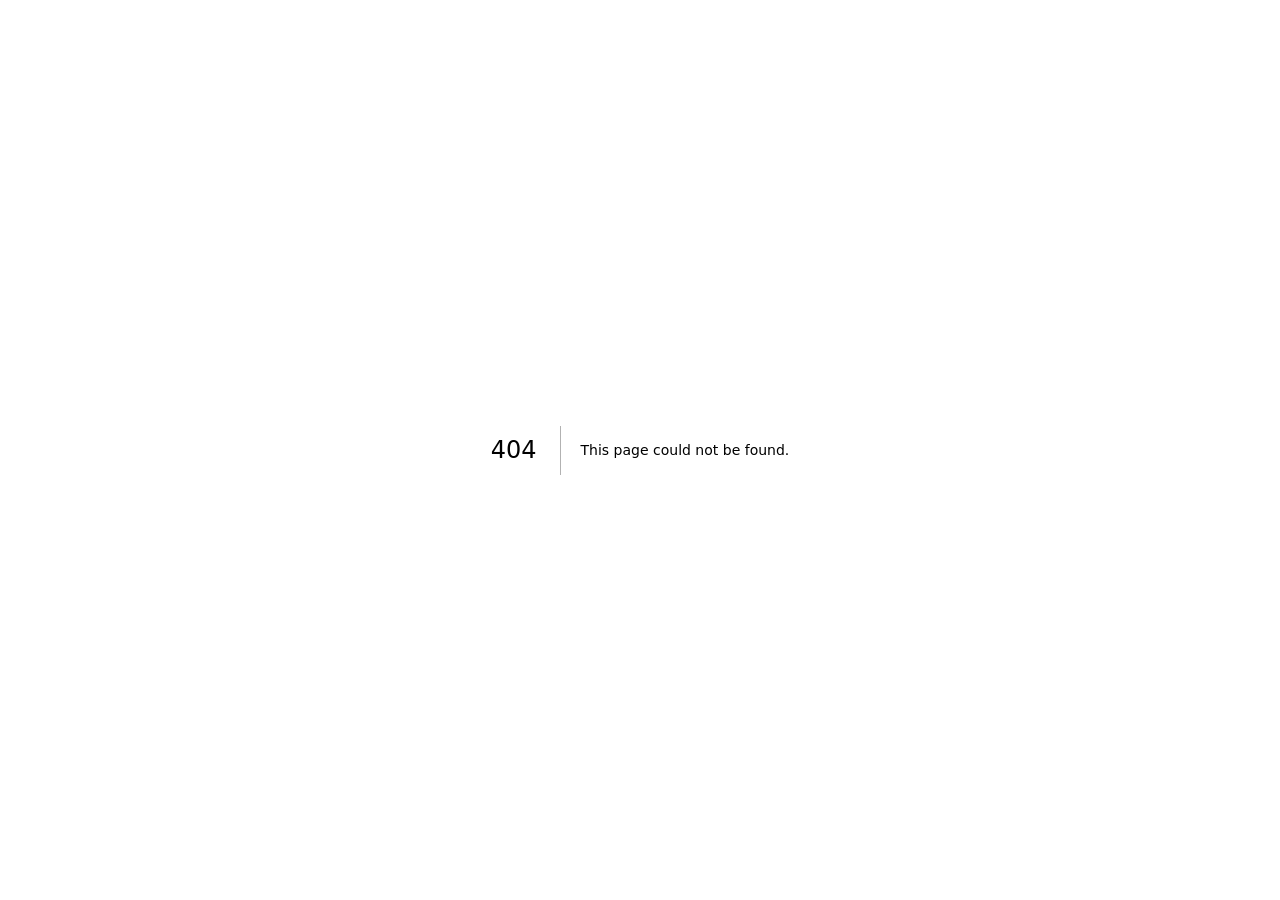
<file: 404/index.html>
<!DOCTYPE html><html lang="pl" class="h-full antialiased"><head><meta charSet="utf-8"/><meta name="viewport" content="width=device-width, initial-scale=1"/><link rel="stylesheet" href="/_next/static/chunks/065tt7xr-hry8.css" data-precedence="next"/><link rel="preload" as="script" fetchPriority="low" href="/_next/static/chunks/3s6nzrbk-8mnv.js"/><script src="/_next/static/chunks/19mx3mg6lkumu.js" async=""></script><script src="/_next/static/chunks/247pr5otv25q2.js" async=""></script><script src="/_next/static/chunks/0u1j-7mwfpg2w.js" async=""></script><script src="/_next/static/chunks/turbopack-3zr2rn6omul67.js" async=""></script><script src="/_next/static/chunks/453cd1tlxz5wi.js" async="" crossorigin=""></script><meta name="robots" content="noindex"/><title>FlyHard — technologie bezzałogowe</title><meta name="description" content="FlyHard projektuje i produkuje technologie bezzałogowe: optoelektronikę, awionikę, łączność i płatowce. Projektowane i produkowane w Europie."/><meta property="og:title" content="FlyHard — technologie bezzałogowe"/><meta property="og:description" content="Optoelektronika, awionika, łączność i płatowce."/><meta property="og:image" content="http://localhost:3000/images/packshot-three-quarter.jpg"/><meta name="twitter:card" content="summary_large_image"/><meta name="twitter:title" content="FlyHard — technologie bezzałogowe"/><meta name="twitter:description" content="Optoelektronika, awionika, łączność i płatowce."/><meta name="twitter:image" content="http://localhost:3000/images/packshot-three-quarter.jpg"/><link rel="icon" href="/favicon.ico?favicon.2vob68tjqpejf.ico" sizes="256x256" type="image/x-icon"/><title>404: This page could not be found.</title><style>
@font-face{font-family:'Space Grotesk';src:url('/fonts/SpaceGrotesk-Light.ttf') format('truetype');font-weight:300;font-display:swap}
@font-face{font-family:'Space Grotesk';src:url('/fonts/SpaceGrotesk-Regular.ttf') format('truetype');font-weight:400 450;font-display:swap}
@font-face{font-family:'Space Grotesk';src:url('/fonts/SpaceGrotesk-Medium.ttf') format('truetype');font-weight:500;font-display:swap}
@font-face{font-family:'Inter';src:url('/fonts/Inter-400-latin.woff2') format('woff2');font-weight:400;font-display:swap}
@font-face{font-family:'Inter';src:url('/fonts/Inter-400-latin-ext.woff2') format('woff2');font-weight:400;unicode-range:U+0100-02BA,U+1E00-1EFF;font-display:swap}
@font-face{font-family:'IBM Plex Mono';src:url('/fonts/IBMPlexMono-400-latin.woff2') format('woff2');font-weight:400;font-display:swap}
@font-face{font-family:'IBM Plex Mono';src:url('/fonts/IBMPlexMono-400-latin-ext.woff2') format('woff2');font-weight:400;unicode-range:U+0100-02BA,U+1E00-1EFF;font-display:swap}
</style><script src="/_next/static/chunks/0cz1d0mv5g_q7.js" noModule=""></script></head><body class="min-h-full flex flex-col"><div hidden=""><!--$--><!--/$--></div><div style="font-family:system-ui,&quot;Segoe UI&quot;,Roboto,Helvetica,Arial,sans-serif,&quot;Apple Color Emoji&quot;,&quot;Segoe UI Emoji&quot;;height:100vh;text-align:center;display:flex;flex-direction:column;align-items:center;justify-content:center"><div><style>body{color:#000;background:#fff;margin:0}.next-error-h1{border-right:1px solid rgba(0,0,0,.3)}@media (prefers-color-scheme:dark){body{color:#fff;background:#000}.next-error-h1{border-right:1px solid rgba(255,255,255,.3)}}</style><h1 class="next-error-h1" style="display:inline-block;margin:0 20px 0 0;padding:0 23px 0 0;font-size:24px;font-weight:500;vertical-align:top;line-height:49px">404</h1><div style="display:inline-block"><h2 style="font-size:14px;font-weight:400;line-height:49px;margin:0">This page could not be found.</h2></div></div></div><!--$--><!--/$--><script src="/_next/static/chunks/3s6nzrbk-8mnv.js" id="_R_" async=""></script><script>(self.__next_f=self.__next_f||[]).push([0])</script><script>self.__next_f.push([1,"1:\"$Sreact.fragment\"\n2:I[39756,[\"/_next/static/chunks/453cd1tlxz5wi.js\"],\"default\"]\n3:I[37457,[\"/_next/static/chunks/453cd1tlxz5wi.js\"],\"default\"]\n4:I[97367,[\"/_next/static/chunks/453cd1tlxz5wi.js\"],\"OutletBoundary\"]\n5:\"$Sreact.suspense\"\n8:I[97367,[\"/_next/static/chunks/453cd1tlxz5wi.js\"],\"ViewportBoundary\"]\na:I[97367,[\"/_next/static/chunks/453cd1tlxz5wi.js\"],\"MetadataBoundary\"]\nc:I[68027,[\"/_next/static/chunks/453cd1tlxz5wi.js\"],\"default\",1]\n:HL[\"/_next/static/chunks/065tt7xr-hry8.css\",\"style\"]\n7:X\n0:{\"P\":null,\"c\":[\"\",\"_not-found\",\"\"],\"q\":\"\",\"i\":false,\"f\":[[[\"\",{\"children\":[\"/_not-found\",{\"children\":[\"__PAGE__\",{},\"$undefined\",\"$undefined\",4608]},\"$undefined\",\"$undefined\",4608]},\"$undefined\",\"$undefined\",4624],[[\"$\",\"$1\",\"c\",{\"children\":[[[\"$\",\"link\",\"0\",{\"rel\":\"stylesheet\",\"href\":\"/_next/static/chunks/065tt7xr-hry8.css\",\"precedence\":\"next\",\"crossOrigin\":\"$undefined\",\"nonce\":\"$undefined\"}],[\"$\",\"script\",\"script-0\",{\"src\":\"/_next/static/chunks/453cd1tlxz5wi.js\",\"async\":true,\"nonce\":\"$undefined\"}]],[\"$\",\"html\",null,{\"lang\":\"pl\",\"className\":\"h-full antialiased\",\"children\":[[\"$\",\"head\",null,{\"children\":[\"$\",\"style\",null,{\"dangerouslySetInnerHTML\":{\"__html\":\"\\n@font-face{font-family:'Space Grotesk';src:url('/fonts/SpaceGrotesk-Light.ttf') format('truetype');font-weight:300;font-display:swap}\\n@font-face{font-family:'Space Grotesk';src:url('/fonts/SpaceGrotesk-Regular.ttf') format('truetype');font-weight:400 450;font-display:swap}\\n@font-face{font-family:'Space Grotesk';src:url('/fonts/SpaceGrotesk-Medium.ttf') format('truetype');font-weight:500;font-display:swap}\\n@font-face{font-family:'Inter';src:url('/fonts/Inter-400-latin.woff2') format('woff2');font-weight:400;font-display:swap}\\n@font-face{font-family:'Inter';src:url('/fonts/Inter-400-latin-ext.woff2') format('woff2');font-weight:400;unicode-range:U+0100-02BA,U+1E00-1EFF;font-display:swap}\\n@font-face{font-family:'IBM Plex Mono';src:url('/fonts/IBMPlexMono-400-latin.woff2') format('woff2');font-weight:400;font-display:swap}\\n@font-face{font-family:'IBM Plex Mono';src:url('/fonts/IBMPlexMono-400-latin-ext.woff2') format('woff2');font-weight:400;unicode-range:U+0100-02BA,U+1E00-1EFF;font-display:swap}\\n\"}}]}],[\"$\",\"body\",null,{\"className\":\"min-h-full flex flex-col\",\"children\":[\"$\",\"$L2\",null,{\"parallelRouterKey\":\"children\",\"error\":\"$undefined\",\"errorStyles\":\"$undefined\",\"errorScripts\":\"$undefined\",\"template\":[\"$\",\"$L3\",null,{}],\"templateStyles\":\"$undefined\",\"templateScripts\":\"$undefined\",\"notFound\":[[[\"$\",\"title\",null,{\"children\":\"404: This page could not be found.\"}],[\"$\",\"div\",null,{\"style\":{\"fontFamily\":\"system-ui,\\\"Segoe UI\\\",Roboto,Helvetica,Arial,sans-serif,\\\"Apple Color Emoji\\\",\\\"Segoe UI Emoji\\\"\",\"height\":\"100vh\",\"textAlign\":\"center\",\"display\":\"flex\",\"flexDirection\":\"column\",\"alignItems\":\"center\",\"justifyContent\":\"center\"},\"children\":[\"$\",\"div\",null,{\"children\":[[\"$\",\"style\",null,{\"dangerouslySetInnerHTML\":{\"__html\":\"body{color:#000;background:#fff;margin:0}.next-error-h1{border-right:1px solid rgba(0,0,0,.3)}@media (prefers-color-scheme:dark){body{color:#fff;background:#000}.next-error-h1{border-right:1px solid rgba(255,255,255,.3)}}\"}}],[\"$\",\"h1\",null,{\"className\":\"next-error-h1\",\"style\":{\"display\":\"inline-block\",\"margin\":\"0 20px 0 0\",\"padding\":\"0 23px 0 0\",\"fontSize\":24,\"fontWeight\":500,\"verticalAlign\":\"top\",\"lineHeight\":\"49px\"},\"children\":404}],[\"$\",\"div\",null,{\"style\":{\"display\":\"inline-block\"},\"children\":[\"$\",\"h2\",null,{\"style\":{\"fontSize\":14,\"fontWeight\":400,\"lineHeight\":\"49px\",\"margin\":0},\"children\":\"This page could not be found.\"}]}]]}]}]],[]],\"forbidden\":\"$undefined\",\"unauthorized\":\"$undefined\"}]}]]}]]}],{\"children\":[[\"$\",\"$1\",\"c\",{\"children\":[null,[\"$\",\"$L2\",null,{\"parallelRouterKey\":\"children\",\"error\":\"$undefined\",\"errorStyles\":\"$undefined\",\"errorScripts\":\"$undefined\",\"template\":[\"$\",\"$L3\",null,{}],\"templateStyles\":\"$undefined\",\"templateScripts\":\"$undefined\",\"notFound\":\"$undefined\",\"forbidden\":\"$undefined\",\"unauthorized\":\"$undefined\"}]]}],{\"children\":[[\"$\",\"$1\",\"c\",{\"children\":[[[\"$\",\"title\",null,{\"children\":\"404: This page could not be found.\"}],[\"$\",\"div\",null,{\"style\":\"$0:f:0:1:0:props:children:1:props:children:1:props:children:props:notFound:0:1:props:style\",\"children\":[\"$\",\"div\",null,{\"children\":[[\"$\",\"style\",null,{\"dangerouslySetInnerHTML\":{\"__html\":\"body{color:#000;background:#fff;margin:0}.next-error-h1{border-right:1px solid rgba(0,0,0,.3)}@media (prefers-color-scheme:dark){body{color:#fff;background:#000}.next-error-h1{border-right:1px solid rgba(255,255,255,.3)}}\"}}],[\"$\",\"h1\",null,{\"className\":\"next-error-h1\",\"style\":\"$0:f:0:1:0:props:children:1:props:children:1:props:children:props:notFound:0:1:props:children:props:children:1:props:style\",\"children\":404}],[\"$\",\"div\",null,{\"style\":\"$0:f:0:1:0:props:children:1:props:children:1:props:children:props:notFound:0:1:props:children:props:children:2:props:style\",\"children\":[\"$\",\"h2\",null,{\"style\":\"$0:f:0:1:0:props:children:1:props:children:1:props:children:props:notFound:0:1:props:children:props:children:2:props:children:props:style\",\"children\":\"This page could not be found.\"}]}]]}]}]],null,[\"$\",\"$L4\",null,{\"children\":[\"$\",\"$5\",null,{\"name\":\"Next.MetadataOutlet\",\"children\":\"$@6\"}]}]]}],{},null,false,null]},null,false,\"$7\"]},null,false,null],[\"$\",\"$1\",\"h\",{\"children\":[[\"$\",\"meta\",null,{\"name\":\"robots\",\"content\":\"noindex\"}],[\"$\",\"$L8\",null,{\"children\":\"$L9\"}],[\"$\",\"div\",null,{\"hidden\":true,\"children\":[\"$\",\"$La\",null,{\"children\":[\"$\",\"$5\",null,{\"name\":\"Next.Metadata\",\"children\":\"$Lb\"}]}]}],null]}],false]],\"m\":\"$undefined\",\"G\":[\"$c\",[[\"$\",\"link\",\"0\",{\"rel\":\"stylesheet\",\"href\":\"/_next/static/chunks/065tt7xr-hry8.css\",\"precedence\":\"next\",\"crossOrigin\":\"$undefined\",\"nonce\":\"$undefined\"}]]],\"S\":true,\"h\":null,\"r\":\"$undefined\",\"s\":\"$undefined\",\"a\":\"$undefined\",\"l\":\"$undefined\",\"p\":\"$undefined\",\"d\":\"$undefined\",\"b\":\"RR-Yz0_MkWWH5NNWMrCkO\"}\n7:C\n9:[[\"$\",\"meta\",\"0\",{\"charSet\":\"utf-8\"}],[\"$\",\"meta\",\"1\",{\"name\":\"viewport\",\"content\":\"width=device-width, initial-scale=1\"}]]\nd:I[27201,[\"/_next/static/chunks/453cd1tlxz5wi.js\"],\"IconMark\"]\n6:null\nb:[[\"$\",\"title\",\"0\",{\"children\":\"FlyHard — technologie bezzałogowe\"}],[\"$\",\"meta\",\"1\",{\"name\":\"description\",\"content\":\"FlyHard projektuje i produkuje technologie bezzałogowe: optoelektronikę, awionikę, łączność i płatowce. Projektowane i produkowane w Europie.\"}],[\"$\",\"meta\",\"2\",{\"property\":\"og:title\",\"content\":\"FlyHard — technologie bezzałogowe\"}],[\"$\",\"meta\",\"3\",{\"property\":\"og:description\",\"content\":\"Optoelektronika, awionika, łączność i płatowce.\"}],[\"$\",\"meta\",\"4\",{\"property\":\"og:image\",\"content\":\"http://localhost:3000/images/packshot-three-quarter.jpg\"}],[\"$\",\"meta\",\"5\",{\"name\":\"twitter:card\",\"content\":\"summary_large_image\"}],[\"$\",\"meta\",\"6\",{\"name\":\"twitter:title\",\"content\":\"FlyHard — technologie bezzałogowe\"}],[\"$\",\"meta\",\"7\",{\"name\":\"twitter:description\",\"content\":\"Optoelektronika, awionika, łączność i płatowce.\"}],[\"$\",\"meta\",\"8\",{\"name\":\"twitter:image\",\"content\":\"http://localhost:3000/images/packshot-three-quarter.jpg\"}],[\"$\",\"link\",\"9\",{\"rel\":\"icon\",\"href\":\"/favicon.ico?favicon.2vob68tjqpejf.ico\",\"sizes\":\"256x256\",\"type\":\"image/x-icon\"}],[\"$\",\"$Ld\",\"10\",{}]]\n"])</script></body></html>
</file>
<file: _next/static/chunks/065tt7xr-hry8.css>
@layer properties{@supports (((-webkit-hyphens:none)) and (not (margin-trim:inline))) or ((-moz-orient:inline) and (not (color:rgb(from red r g b)))){*,:before,:after,::backdrop{--tw-translate-x:0;--tw-translate-y:0;--tw-translate-z:0;--tw-rotate-x:initial;--tw-rotate-y:initial;--tw-rotate-z:initial;--tw-skew-x:initial;--tw-skew-y:initial;--tw-space-y-reverse:0;--tw-border-style:solid;--tw-gradient-position:initial;--tw-gradient-from:#0000;--tw-gradient-via:#0000;--tw-gradient-to:#0000;--tw-gradient-stops:initial;--tw-gradient-via-stops:initial;--tw-gradient-from-position:0%;--tw-gradient-via-position:50%;--tw-gradient-to-position:100%;--tw-leading:initial;--tw-font-weight:initial;--tw-tracking:initial;--tw-shadow:0 0 #0000;--tw-shadow-color:initial;--tw-shadow-alpha:100%;--tw-inset-shadow:0 0 #0000;--tw-inset-shadow-color:initial;--tw-inset-shadow-alpha:100%;--tw-ring-color:initial;--tw-ring-shadow:0 0 #0000;--tw-inset-ring-color:initial;--tw-inset-ring-shadow:0 0 #0000;--tw-ring-inset:initial;--tw-ring-offset-width:0px;--tw-ring-offset-color:#fff;--tw-ring-offset-shadow:0 0 #0000;--tw-outline-style:solid;--tw-blur:initial;--tw-brightness:initial;--tw-contrast:initial;--tw-grayscale:initial;--tw-hue-rotate:initial;--tw-invert:initial;--tw-opacity:initial;--tw-saturate:initial;--tw-sepia:initial;--tw-drop-shadow:initial;--tw-drop-shadow-color:initial;--tw-drop-shadow-alpha:100%;--tw-drop-shadow-size:initial;--tw-duration:initial;--tw-ease:initial;--tw-animation-delay:0s;--tw-animation-direction:normal;--tw-animation-duration:initial;--tw-animation-fill-mode:none;--tw-animation-iteration-count:1;--tw-enter-blur:0;--tw-enter-opacity:1;--tw-enter-rotate:0;--tw-enter-scale:1;--tw-enter-translate-x:0;--tw-enter-translate-y:0;--tw-exit-blur:0;--tw-exit-opacity:1;--tw-exit-rotate:0;--tw-exit-scale:1;--tw-exit-translate-x:0;--tw-exit-translate-y:0}}}@layer theme{:root,:host{--font-sans:"Geist", "Geist Fallback", ui-sans-serif, system-ui, sans-serif;--color-gray-50:#f9fafb;--color-gray-100:#f3f4f6;--color-gray-200:#e5e7eb;--color-gray-300:#d1d5dc;--color-gray-400:#99a1af;--color-gray-500:#6a7282;--color-gray-600:#4a5565;--color-gray-700:#364153;--color-gray-800:#1e2939;--color-gray-900:#101828;--color-gray-950:#030712;--color-black:#000;--color-white:#fff;--spacing:.25rem;--text-xs:.75rem;--text-xs--line-height:calc(1 / .75);--text-sm:.875rem;--text-sm--line-height:calc(1.25 / .875);--text-lg:1.125rem;--text-lg--line-height:calc(1.75 / 1.125);--font-weight-normal:400;--font-weight-medium:500;--tracking-wide:.025em;--leading-snug:1.375;--leading-relaxed:1.625;--radius-md:calc(var(--radius) * .8);--ease-in:cubic-bezier(.4, 0, 1, 1);--ease-in-out:cubic-bezier(.4, 0, .2, 1);--default-transition-duration:.15s;--default-transition-timing-function:cubic-bezier(.4, 0, .2, 1);--default-font-family:"Geist", "Geist Fallback", ui-sans-serif, system-ui, sans-serif;--default-mono-font-family:"Geist Mono", "Geist Mono Fallback", ui-monospace, monospace;--color-accent:var(--accent);--color-muted:var(--muted)}@supports (color:lab(0% 0 0)){:root,:host{--color-gray-50:lab(98.2596% -.247031 -.706708);--color-gray-100:lab(96.1596% -.0823438 -1.13575);--color-gray-200:lab(91.6229% -.159115 -2.26791);--color-gray-300:lab(85.1236% -.612259 -3.7138);--color-gray-400:lab(65.9269% -.832707 -8.17473);--color-gray-500:lab(47.7841% -.393182 -10.0268);--color-gray-600:lab(35.6337% -1.58697 -10.8425);--color-gray-700:lab(27.1134% -.956401 -12.3224);--color-gray-800:lab(16.1051% -1.18239 -11.7533);--color-gray-900:lab(8.11897% .811279 -12.254);--color-gray-950:lab(1.90334% .278696 -5.48866)}}}@layer base{*,:after,:before,::backdrop{box-sizing:border-box;border:0 solid;margin:0;padding:0}::file-selector-button{box-sizing:border-box;border:0 solid;margin:0;padding:0}html,:host{-webkit-text-size-adjust:100%;tab-size:4;line-height:1.5;font-family:var(--default-font-family,ui-sans-serif, system-ui, sans-serif, "Apple Color Emoji", "Segoe UI Emoji", "Segoe UI Symbol", "Noto Color Emoji");font-feature-settings:var(--default-font-feature-settings,normal);font-variation-settings:var(--default-font-variation-settings,normal);-webkit-tap-highlight-color:transparent}hr{height:0;color:inherit;border-top-width:1px}abbr:where([title]){-webkit-text-decoration:underline dotted;text-decoration:underline dotted}h1,h2,h3,h4,h5,h6{font-size:inherit;font-weight:inherit}a{color:inherit;-webkit-text-decoration:inherit;-webkit-text-decoration:inherit;-webkit-text-decoration:inherit;-webkit-text-decoration:inherit;text-decoration:inherit}b,strong{font-weight:bolder}code,kbd,samp,pre{font-family:var(--default-mono-font-family,ui-monospace, SFMono-Regular, Menlo, Monaco, Consolas, "Liberation Mono", "Courier New", monospace);font-feature-settings:var(--default-mono-font-feature-settings,normal);font-variation-settings:var(--default-mono-font-variation-settings,normal);font-size:1em}small{font-size:80%}sub,sup{vertical-align:baseline;font-size:75%;line-height:0;position:relative}sub{bottom:-.25em}sup{top:-.5em}table{text-indent:0;border-color:inherit;border-collapse:collapse}:-moz-focusring{outline:auto}progress{vertical-align:baseline}summary{display:list-item}ol,ul,menu{list-style:none}img,svg,video,canvas,audio,iframe,embed,object{vertical-align:middle;display:block}img,video{max-width:100%;height:auto}button,input,select,optgroup,textarea{font:inherit;font-feature-settings:inherit;font-variation-settings:inherit;letter-spacing:inherit;color:inherit;opacity:1;background-color:#0000;border-radius:0}::file-selector-button{font:inherit;font-feature-settings:inherit;font-variation-settings:inherit;letter-spacing:inherit;color:inherit;opacity:1;background-color:#0000;border-radius:0}:where(select:is([multiple],[size])) optgroup{font-weight:bolder}:where(select:is([multiple],[size])) optgroup option{padding-inline-start:20px}::file-selector-button{margin-inline-end:4px}::placeholder{opacity:1}@supports (not ((-webkit-appearance:-apple-pay-button))) or (contain-intrinsic-size:1px){::placeholder{color:currentColor}@supports (color:color-mix(in lab, red, red)){::placeholder{color:color-mix(in oklab, currentcolor 50%, transparent)}}}textarea{resize:vertical}::-webkit-search-decoration{-webkit-appearance:none}::-webkit-date-and-time-value{min-height:1lh;text-align:inherit}::-webkit-datetime-edit{display:inline-flex}::-webkit-datetime-edit-fields-wrapper{padding:0}::-webkit-datetime-edit{padding-block:0}::-webkit-datetime-edit-year-field{padding-block:0}::-webkit-datetime-edit-month-field{padding-block:0}::-webkit-datetime-edit-day-field{padding-block:0}::-webkit-datetime-edit-hour-field{padding-block:0}::-webkit-datetime-edit-minute-field{padding-block:0}::-webkit-datetime-edit-second-field{padding-block:0}::-webkit-datetime-edit-millisecond-field{padding-block:0}::-webkit-datetime-edit-meridiem-field{padding-block:0}::-webkit-calendar-picker-indicator{line-height:1}:-moz-ui-invalid{box-shadow:none}button,input:where([type=button],[type=reset],[type=submit]){appearance:button}::file-selector-button{appearance:button}::-webkit-inner-spin-button{height:auto}::-webkit-outer-spin-button{height:auto}[hidden]:where(:not([hidden=until-found])){display:none!important}*{border-color:var(--border);outline-color:var(--ring)}@supports (color:color-mix(in lab, red, red)){*{outline-color:color-mix(in oklab, var(--ring) 50%, transparent)}}body{background-color:var(--background);color:var(--foreground)}html{font-family:Geist,Geist Fallback,ui-sans-serif,system-ui,sans-serif}}@layer components;@layer utilities{.pointer-events-none{pointer-events:none}.invisible{visibility:hidden}.visible{visibility:visible}.absolute{position:absolute}.fixed{position:fixed}.relative{position:relative}.static{position:static}.sticky{position:sticky}.inset-0{inset:calc(var(--spacing) * 0)}.inset-x-0{inset-inline:calc(var(--spacing) * 0)}.start{inset-inline-start:var(--spacing)}.top-0{top:calc(var(--spacing) * 0)}.right-0{right:calc(var(--spacing) * 0)}.right-6{right:calc(var(--spacing) * 6)}.bottom-\[14\%\]{bottom:14%}.left-6{left:calc(var(--spacing) * 6)}.isolate{isolation:isolate}.z-10{z-index:10}.z-50{z-index:50}.z-\[98\]{z-index:98}.z-\[100\]{z-index:100}.order-1{order:1}.order-2{order:2}.container{width:100%}@media (min-width:40rem){.container{max-width:40rem}}@media (min-width:48rem){.container{max-width:48rem}}@media (min-width:64rem){.container{max-width:64rem}}@media (min-width:80rem){.container{max-width:80rem}}@media (min-width:96rem){.container{max-width:96rem}}.mx-auto{margin-inline:auto}.mt-2{margin-top:calc(var(--spacing) * 2)}.mt-4{margin-top:calc(var(--spacing) * 4)}.mt-5{margin-top:calc(var(--spacing) * 5)}.mt-6{margin-top:calc(var(--spacing) * 6)}.mt-7{margin-top:calc(var(--spacing) * 7)}.mt-8{margin-top:calc(var(--spacing) * 8)}.mt-10{margin-top:calc(var(--spacing) * 10)}.mt-14{margin-top:calc(var(--spacing) * 14)}.mt-\[40px\]{margin-top:40px}.block{display:block}.contents{display:contents}.flex{display:flex}.grid{display:grid}.hidden{display:none}.inline{display:inline}.inline-block{display:inline-block}.inline-flex{display:inline-flex}.table{display:table}.aspect-\[4\/3\]{aspect-ratio:4/3}.aspect-\[16\/10\]{aspect-ratio:16/10}.size-6{width:calc(var(--spacing) * 6);height:calc(var(--spacing) * 6)}.size-7{width:calc(var(--spacing) * 7);height:calc(var(--spacing) * 7)}.size-8{width:calc(var(--spacing) * 8);height:calc(var(--spacing) * 8)}.size-9{width:calc(var(--spacing) * 9);height:calc(var(--spacing) * 9)}.h-4{height:calc(var(--spacing) * 4)}.h-6{height:calc(var(--spacing) * 6)}.h-7{height:calc(var(--spacing) * 7)}.h-8{height:calc(var(--spacing) * 8)}.h-9{height:calc(var(--spacing) * 9)}.h-12{height:calc(var(--spacing) * 12)}.h-16{height:calc(var(--spacing) * 16)}.h-\[--navbar-height\]{height:--navbar-height}.h-\[calc\(var\(--vh\)\*100\)\]{height:calc(var(--vh) * 100)}.h-full{height:100%}.h-svh{height:100svh}.min-h-\[70svh\]{min-height:70svh}.min-h-full{min-height:100%}.min-h-svh{min-height:100svh}.w-\[calc\(5\/8\*100\%\)\]{width:62.5%}.w-auto{width:auto}.w-full{width:100%}.max-w-\[16ch\]{max-width:16ch}.max-w-\[22ch\]{max-width:22ch}.max-w-\[34ch\]{max-width:34ch}.max-w-\[44ch\]{max-width:44ch}.max-w-\[46ch\]{max-width:46ch}.max-w-\[48ch\]{max-width:48ch}.max-w-\[685px\]{max-width:685px}.max-w-\[760px\]{max-width:760px}.max-w-\[1760px\]{max-width:1760px}.min-w-\[270px\]{min-width:270px}.flex-1{flex:1}.shrink-0{flex-shrink:0}.grow{flex-grow:1}.translate-x-full{--tw-translate-x:100%;translate:var(--tw-translate-x) var(--tw-translate-y)}.translate-y-0{--tw-translate-y:calc(var(--spacing) * 0);translate:var(--tw-translate-x) var(--tw-translate-y)}.transform{transform:var(--tw-rotate-x,) var(--tw-rotate-y,) var(--tw-rotate-z,) var(--tw-skew-x,) var(--tw-skew-y,)}.flex-col{flex-direction:column}.flex-row{flex-direction:row}.flex-wrap{flex-wrap:wrap}.items-center{align-items:center}.items-end{align-items:flex-end}.justify-between{justify-content:space-between}.justify-center{justify-content:center}.gap-1{gap:calc(var(--spacing) * 1)}.gap-1\.5{gap:calc(var(--spacing) * 1.5)}.gap-2{gap:calc(var(--spacing) * 2)}.gap-4{gap:calc(var(--spacing) * 4)}.gap-5{gap:calc(var(--spacing) * 5)}.gap-8{gap:calc(var(--spacing) * 8)}.gap-10{gap:calc(var(--spacing) * 10)}.gap-\[32px\]{gap:32px}:where(.space-y-\[40px\]>:not(:last-child)){--tw-space-y-reverse:0;margin-block-start:calc(40px * var(--tw-space-y-reverse));margin-block-end:calc(40px * calc(1 - var(--tw-space-y-reverse)))}.gap-x-5{column-gap:calc(var(--spacing) * 5)}.gap-x-8{column-gap:calc(var(--spacing) * 8)}.gap-y-2{row-gap:calc(var(--spacing) * 2)}.gap-y-12{row-gap:calc(var(--spacing) * 12)}.gap-y-\[32px\]{row-gap:32px}.overflow-hidden{overflow:hidden}.rounded-\[min\(var\(--radius-md\)\,10px\)\]{border-radius:min(var(--radius-md), 10px)}.rounded-\[min\(var\(--radius-md\)\,12px\)\]{border-radius:min(var(--radius-md), 12px)}.rounded-lg{border-radius:var(--radius)}.border{border-style:var(--tw-border-style);border-width:1px}.border-t{border-top-style:var(--tw-border-style);border-top-width:1px}.border-b{border-bottom-style:var(--tw-border-style);border-bottom-width:1px}.border-\[var\(--fh-accent-dark\)\]{border-color:var(--fh-accent-dark)}.border-\[var\(--fh-line\)\]{border-color:var(--fh-line)}.border-border{border-color:var(--border)}.border-transparent{border-color:#0000}.border-white\/8{border-color:#ffffff14}@supports (color:color-mix(in lab, red, red)){.border-white\/8{border-color:color-mix(in oklab, var(--color-white) 8%, transparent)}}.border-white\/10{border-color:#ffffff1a}@supports (color:color-mix(in lab, red, red)){.border-white\/10{border-color:color-mix(in oklab, var(--color-white) 10%, transparent)}}.border-white\/12{border-color:#ffffff1f}@supports (color:color-mix(in lab, red, red)){.border-white\/12{border-color:color-mix(in oklab, var(--color-white) 12%, transparent)}}.border-white\/40{border-color:#fff6}@supports (color:color-mix(in lab, red, red)){.border-white\/40{border-color:color-mix(in oklab, var(--color-white) 40%, transparent)}}.bg-\[var\(--fh-black\)\]{background-color:var(--fh-black)}.bg-\[var\(--fh-paper\)\]{background-color:var(--fh-paper)}.bg-background{background-color:var(--background)}.bg-black{background-color:var(--color-black)}.bg-destructive\/10{background-color:var(--destructive)}@supports (color:color-mix(in lab, red, red)){.bg-destructive\/10{background-color:color-mix(in oklab, var(--destructive) 10%, transparent)}}.bg-primary{background-color:var(--primary)}.bg-secondary{background-color:var(--secondary)}.bg-transparent{background-color:#0000}.bg-white{background-color:var(--color-white)}.bg-gradient-to-r{--tw-gradient-position:to right in oklab;background-image:linear-gradient(var(--tw-gradient-stops))}.from-black{--tw-gradient-from:var(--color-black);--tw-gradient-stops:var(--tw-gradient-via-stops,var(--tw-gradient-position), var(--tw-gradient-from) var(--tw-gradient-from-position), var(--tw-gradient-to) var(--tw-gradient-to-position))}.via-black\/70{--tw-gradient-via:#000000b3}@supports (color:color-mix(in lab, red, red)){.via-black\/70{--tw-gradient-via:color-mix(in oklab, var(--color-black) 70%, transparent)}}.via-black\/70{--tw-gradient-via-stops:var(--tw-gradient-position), var(--tw-gradient-from) var(--tw-gradient-from-position), var(--tw-gradient-via) var(--tw-gradient-via-position), var(--tw-gradient-to) var(--tw-gradient-to-position);--tw-gradient-stops:var(--tw-gradient-via-stops)}.to-transparent{--tw-gradient-to:transparent;--tw-gradient-stops:var(--tw-gradient-via-stops,var(--tw-gradient-position), var(--tw-gradient-from) var(--tw-gradient-from-position), var(--tw-gradient-to) var(--tw-gradient-to-position))}.bg-clip-padding{background-clip:padding-box}.object-cover{object-fit:cover}.px-2{padding-inline:calc(var(--spacing) * 2)}.px-2\.5{padding-inline:calc(var(--spacing) * 2.5)}.px-4{padding-inline:calc(var(--spacing) * 4)}.px-6{padding-inline:calc(var(--spacing) * 6)}.py-2{padding-block:calc(var(--spacing) * 2)}.py-8{padding-block:calc(var(--spacing) * 8)}.py-16{padding-block:calc(var(--spacing) * 16)}.py-24{padding-block:calc(var(--spacing) * 24)}.py-28{padding-block:calc(var(--spacing) * 28)}.pt-8{padding-top:calc(var(--spacing) * 8)}.pt-20{padding-top:calc(var(--spacing) * 20)}.pt-\[32px\]{padding-top:32px}.pb-1{padding-bottom:calc(var(--spacing) * 1)}.pb-16{padding-bottom:calc(var(--spacing) * 16)}.pb-\[8px\]{padding-bottom:8px}.pb-\[12vh\]{padding-bottom:12vh}.text-center{text-align:center}.text-right{text-align:right}.text-lg{font-size:var(--text-lg);line-height:var(--tw-leading,var(--text-lg--line-height))}.text-sm{font-size:var(--text-sm);line-height:var(--tw-leading,var(--text-sm--line-height))}.text-xs{font-size:var(--text-xs);line-height:var(--tw-leading,var(--text-xs--line-height))}.text-\[0\.8rem\]{font-size:.8rem}.text-\[12px\]{font-size:12px}.text-\[13px\]{font-size:13px}.text-\[14\.5px\]{font-size:14.5px}.text-\[15px\]{font-size:15px}.text-\[16px\]{font-size:16px}.text-\[clamp\(1\.3rem\,2vw\,1\.8rem\)\]{font-size:clamp(1.3rem,2vw,1.8rem)}.text-\[clamp\(1\.4rem\,2\.6vw\,2\.2rem\)\]{font-size:clamp(1.4rem,2.6vw,2.2rem)}.text-\[clamp\(1\.7rem\,3vw\,2\.85rem\)\]{font-size:clamp(1.7rem,3vw,2.85rem)}.text-\[clamp\(1\.35rem\,2\.3vw\,2\.1rem\)\]{font-size:clamp(1.35rem,2.3vw,2.1rem)}.text-\[clamp\(2\.2rem\,4\.2vw\,3\.8rem\)\]{font-size:clamp(2.2rem,4.2vw,3.8rem)}.text-\[clamp\(2\.2rem\,4\.6vw\,4rem\)\]{font-size:clamp(2.2rem,4.6vw,4rem)}.text-\[clamp\(2\.8rem\,6\.6vw\,6\.4rem\)\]{font-size:clamp(2.8rem,6.6vw,6.4rem)}.text-\[clamp\(2rem\,4vw\,3\.6rem\)\]{font-size:clamp(2rem,4vw,3.6rem)}.leading-\[1\.02\]{--tw-leading:1.02;line-height:1.02}.leading-\[1\.05\]{--tw-leading:1.05;line-height:1.05}.leading-\[1\.25\]{--tw-leading:1.25;line-height:1.25}.leading-relaxed{--tw-leading:var(--leading-relaxed);line-height:var(--leading-relaxed)}.leading-snug{--tw-leading:var(--leading-snug);line-height:var(--leading-snug)}.font-medium{--tw-font-weight:var(--font-weight-medium);font-weight:var(--font-weight-medium)}.font-normal{--tw-font-weight:var(--font-weight-normal);font-weight:var(--font-weight-normal)}.tracking-wide{--tw-tracking:var(--tracking-wide);letter-spacing:var(--tracking-wide)}.whitespace-nowrap{white-space:nowrap}.\!text-white\/30{color:#ffffff4d!important}@supports (color:color-mix(in lab, red, red)){.\!text-white\/30{color:color-mix(in oklab, var(--color-white) 30%, transparent)!important}}.text-\[var\(--fh-accent-dark\)\]{color:var(--fh-accent-dark)}.text-\[var\(--fh-text-2\)\]{color:var(--fh-text-2)}.text-destructive{color:var(--destructive)}.text-primary{color:var(--primary)}.text-primary-foreground{color:var(--primary-foreground)}.text-secondary-foreground{color:var(--secondary-foreground)}.text-white{color:var(--color-white)}.text-white\/30{color:#ffffff4d}@supports (color:color-mix(in lab, red, red)){.text-white\/30{color:color-mix(in oklab, var(--color-white) 30%, transparent)}}.text-white\/40{color:#fff6}@supports (color:color-mix(in lab, red, red)){.text-white\/40{color:color-mix(in oklab, var(--color-white) 40%, transparent)}}.text-white\/45{color:#ffffff73}@supports (color:color-mix(in lab, red, red)){.text-white\/45{color:color-mix(in oklab, var(--color-white) 45%, transparent)}}.text-white\/55{color:#ffffff8c}@supports (color:color-mix(in lab, red, red)){.text-white\/55{color:color-mix(in oklab, var(--color-white) 55%, transparent)}}.text-white\/60{color:#fff9}@supports (color:color-mix(in lab, red, red)){.text-white\/60{color:color-mix(in oklab, var(--color-white) 60%, transparent)}}.text-white\/65{color:#ffffffa6}@supports (color:color-mix(in lab, red, red)){.text-white\/65{color:color-mix(in oklab, var(--color-white) 65%, transparent)}}.text-white\/70{color:#ffffffb3}@supports (color:color-mix(in lab, red, red)){.text-white\/70{color:color-mix(in oklab, var(--color-white) 70%, transparent)}}.text-white\/85{color:#ffffffd9}@supports (color:color-mix(in lab, red, red)){.text-white\/85{color:color-mix(in oklab, var(--color-white) 85%, transparent)}}.text-white\/90{color:#ffffffe6}@supports (color:color-mix(in lab, red, red)){.text-white\/90{color:color-mix(in oklab, var(--color-white) 90%, transparent)}}.lowercase{text-transform:lowercase}.overline{text-decoration-line:overline}.underline{text-decoration-line:underline}.underline-offset-4{text-underline-offset:4px}.antialiased{-webkit-font-smoothing:antialiased;-moz-osx-font-smoothing:grayscale}.opacity-40{opacity:.4}.opacity-70{opacity:.7}.mix-blend-difference{mix-blend-mode:difference}.shadow{--tw-shadow:0 1px 3px 0 var(--tw-shadow-color,#0000001a), 0 1px 2px -1px var(--tw-shadow-color,#0000001a);box-shadow:var(--tw-inset-shadow), var(--tw-inset-ring-shadow), var(--tw-ring-offset-shadow), var(--tw-ring-shadow), var(--tw-shadow)}.outline{outline-style:var(--tw-outline-style);outline-width:1px}.filter{filter:var(--tw-blur,) var(--tw-brightness,) var(--tw-contrast,) var(--tw-grayscale,) var(--tw-hue-rotate,) var(--tw-invert,) var(--tw-saturate,) var(--tw-sepia,) var(--tw-drop-shadow,)}.transition{transition-property:color,background-color,border-color,outline-color,text-decoration-color,fill,stroke,--tw-gradient-from,--tw-gradient-via,--tw-gradient-to,opacity,box-shadow,transform,translate,scale,rotate,filter,-webkit-backdrop-filter,backdrop-filter,display,content-visibility,overlay,pointer-events;transition-timing-function:var(--tw-ease,var(--default-transition-timing-function));transition-duration:var(--tw-duration,var(--default-transition-duration))}.transition-all{transition-property:all;transition-timing-function:var(--tw-ease,var(--default-transition-timing-function));transition-duration:var(--tw-duration,var(--default-transition-duration))}.transition-colors{transition-property:color,background-color,border-color,outline-color,text-decoration-color,fill,stroke,--tw-gradient-from,--tw-gradient-via,--tw-gradient-to;transition-timing-function:var(--tw-ease,var(--default-transition-timing-function));transition-duration:var(--tw-duration,var(--default-transition-duration))}.transition-transform{transition-property:transform,translate,scale,rotate;transition-timing-function:var(--tw-ease,var(--default-transition-timing-function));transition-duration:var(--tw-duration,var(--default-transition-duration))}.duration-300{--tw-duration:.3s;transition-duration:.3s}.duration-700{--tw-duration:.7s;transition-duration:.7s}.ease-in{--tw-ease:var(--ease-in);transition-timing-function:var(--ease-in)}.ease-in-out{--tw-ease:var(--ease-in-out);transition-timing-function:var(--ease-in-out)}.outline-none{--tw-outline-style:none;outline-style:none}.select-none{-webkit-user-select:none;user-select:none}@media (hover:hover){.group-hover\:scale-\[1\.02\]:is(:where(.group):hover *){scale:1.02}.group-hover\:text-white:is(:where(.group):hover *){color:var(--color-white)}.hover\:bg-destructive\/20:hover{background-color:var(--destructive)}@supports (color:color-mix(in lab, red, red)){.hover\:bg-destructive\/20:hover{background-color:color-mix(in oklab, var(--destructive) 20%, transparent)}}.hover\:bg-muted:hover{background-color:var(--muted)}.hover\:bg-secondary\/80:hover{background-color:var(--secondary)}@supports (color:color-mix(in lab, red, red)){.hover\:bg-secondary\/80:hover{background-color:color-mix(in oklab, var(--secondary) 80%, transparent)}}.hover\:bg-white:hover{background-color:var(--color-white)}.hover\:text-black:hover{color:var(--color-black)}.hover\:text-foreground:hover{color:var(--foreground)}.hover\:text-white:hover{color:var(--color-white)}.hover\:text-white\/80:hover{color:#fffc}@supports (color:color-mix(in lab, red, red)){.hover\:text-white\/80:hover{color:color-mix(in oklab, var(--color-white) 80%, transparent)}}.hover\:underline:hover{text-decoration-line:underline}.hover\:opacity-100:hover{opacity:1}}.focus-visible\:border-destructive\/40:focus-visible{border-color:var(--destructive)}@supports (color:color-mix(in lab, red, red)){.focus-visible\:border-destructive\/40:focus-visible{border-color:color-mix(in oklab, var(--destructive) 40%, transparent)}}.focus-visible\:border-ring:focus-visible{border-color:var(--ring)}.focus-visible\:ring-3:focus-visible{--tw-ring-shadow:var(--tw-ring-inset,) 0 0 0 calc(3px + var(--tw-ring-offset-width)) var(--tw-ring-color,currentcolor);box-shadow:var(--tw-inset-shadow), var(--tw-inset-ring-shadow), var(--tw-ring-offset-shadow), var(--tw-ring-shadow), var(--tw-shadow)}.focus-visible\:ring-destructive\/20:focus-visible{--tw-ring-color:var(--destructive)}@supports (color:color-mix(in lab, red, red)){.focus-visible\:ring-destructive\/20:focus-visible{--tw-ring-color:color-mix(in oklab, var(--destructive) 20%, transparent)}}.focus-visible\:ring-ring\/50:focus-visible{--tw-ring-color:var(--ring)}@supports (color:color-mix(in lab, red, red)){.focus-visible\:ring-ring\/50:focus-visible{--tw-ring-color:color-mix(in oklab, var(--ring) 50%, transparent)}}.active\:not-aria-\[haspopup\]\:translate-y-px:active:not([aria-haspopup]){--tw-translate-y:1px;translate:var(--tw-translate-x) var(--tw-translate-y)}.disabled\:pointer-events-none:disabled{pointer-events:none}.disabled\:opacity-50:disabled{opacity:.5}:where([data-slot=button-group]) .in-data-\[slot\=button-group\]\:rounded-lg{border-radius:var(--radius)}.has-data-\[icon\=inline-end\]\:pr-1\.5:has([data-icon=inline-end]){padding-right:calc(var(--spacing) * 1.5)}.has-data-\[icon\=inline-end\]\:pr-2:has([data-icon=inline-end]){padding-right:calc(var(--spacing) * 2)}.has-data-\[icon\=inline-end\]\:pr-3:has([data-icon=inline-end]){padding-right:calc(var(--spacing) * 3)}.has-data-\[icon\=inline-start\]\:pl-1\.5:has([data-icon=inline-start]){padding-left:calc(var(--spacing) * 1.5)}.has-data-\[icon\=inline-start\]\:pl-2:has([data-icon=inline-start]){padding-left:calc(var(--spacing) * 2)}.has-data-\[icon\=inline-start\]\:pl-3:has([data-icon=inline-start]){padding-left:calc(var(--spacing) * 3)}.aria-expanded\:bg-muted[aria-expanded=true]{background-color:var(--muted)}.aria-expanded\:bg-secondary[aria-expanded=true]{background-color:var(--secondary)}.aria-expanded\:text-foreground[aria-expanded=true]{color:var(--foreground)}.aria-expanded\:text-secondary-foreground[aria-expanded=true]{color:var(--secondary-foreground)}.aria-invalid\:border-destructive[aria-invalid=true]{border-color:var(--destructive)}.aria-invalid\:ring-3[aria-invalid=true]{--tw-ring-shadow:var(--tw-ring-inset,) 0 0 0 calc(3px + var(--tw-ring-offset-width)) var(--tw-ring-color,currentcolor);box-shadow:var(--tw-inset-shadow), var(--tw-inset-ring-shadow), var(--tw-ring-offset-shadow), var(--tw-ring-shadow), var(--tw-shadow)}.aria-invalid\:ring-destructive\/20[aria-invalid=true]{--tw-ring-color:var(--destructive)}@supports (color:color-mix(in lab, red, red)){.aria-invalid\:ring-destructive\/20[aria-invalid=true]{--tw-ring-color:color-mix(in oklab, var(--destructive) 20%, transparent)}}@media (prefers-reduced-motion:no-preference){.motion-safe\:transition-transform{transition-property:transform,translate,scale,rotate;transition-timing-function:var(--tw-ease,var(--default-transition-timing-function));transition-duration:var(--tw-duration,var(--default-transition-duration))}.motion-safe\:duration-300{--tw-duration:.3s;transition-duration:.3s}}@media not all and (min-width:48rem){.max-md\:object-\[60\%_50\%\]{object-position:60% 50%}}@media (min-width:40rem){.sm\:block{display:block}}@media (min-width:48rem){.md\:top-\[20\%\]{top:20%}.md\:top-\[26\%\]{top:26%}.md\:top-\[40\%\]{top:40%}.md\:right-\[6\%\]{right:6%}.md\:right-auto{right:auto}.md\:bottom-\[12\%\]{bottom:12%}.md\:bottom-\[16\%\]{bottom:16%}.md\:bottom-\[34\%\]{bottom:34%}.md\:bottom-auto{bottom:auto}.md\:left-\[6\%\]{left:6%}.md\:left-auto{left:auto}.md\:order-1{order:1}.md\:order-2{order:2}.md\:block{display:block}.md\:flex{display:flex}.md\:hidden{display:none}.md\:h-5{height:calc(var(--spacing) * 5)}.md\:h-16{height:calc(var(--spacing) * 16)}.md\:grid-cols-\[1\.25fr_1fr\]{grid-template-columns:1.25fr 1fr}.md\:grid-cols-\[1fr_1\.25fr\]{grid-template-columns:1fr 1.25fr}.md\:items-center{align-items:center}.md\:gap-16{gap:calc(var(--spacing) * 16)}.md\:px-12{padding-inline:calc(var(--spacing) * 12)}.md\:py-20{padding-block:calc(var(--spacing) * 20)}.md\:py-40{padding-block:calc(var(--spacing) * 40)}.md\:pt-24{padding-top:calc(var(--spacing) * 24)}.md\:pb-20{padding-bottom:calc(var(--spacing) * 20)}.md\:text-\[15px\]{font-size:15px}.md\:text-\[clamp\(2\.2rem\,4vw\,4rem\)\]{font-size:clamp(2.2rem,4vw,4rem)}.md\:whitespace-nowrap{white-space:nowrap}}@media (min-width:64rem){.lg\:col-span-4{grid-column:span 4/span 4}.lg\:mt-\[80px\]{margin-top:80px}.lg\:grid-cols-12{grid-template-columns:repeat(12,minmax(0,1fr))}:where(.lg\:space-y-\[80px\]>:not(:last-child)){--tw-space-y-reverse:0;margin-block-start:calc(80px * var(--tw-space-y-reverse));margin-block-end:calc(80px * calc(1 - var(--tw-space-y-reverse)))}}.dark\:border-input:is(.dark *){border-color:var(--input)}.dark\:bg-destructive\/20:is(.dark *){background-color:var(--destructive)}@supports (color:color-mix(in lab, red, red)){.dark\:bg-destructive\/20:is(.dark *){background-color:color-mix(in oklab, var(--destructive) 20%, transparent)}}.dark\:bg-input\/30:is(.dark *){background-color:var(--input)}@supports (color:color-mix(in lab, red, red)){.dark\:bg-input\/30:is(.dark *){background-color:color-mix(in oklab, var(--input) 30%, transparent)}}@media (hover:hover){.dark\:hover\:bg-destructive\/30:is(.dark *):hover{background-color:var(--destructive)}@supports (color:color-mix(in lab, red, red)){.dark\:hover\:bg-destructive\/30:is(.dark *):hover{background-color:color-mix(in oklab, var(--destructive) 30%, transparent)}}.dark\:hover\:bg-input\/50:is(.dark *):hover{background-color:var(--input)}@supports (color:color-mix(in lab, red, red)){.dark\:hover\:bg-input\/50:is(.dark *):hover{background-color:color-mix(in oklab, var(--input) 50%, transparent)}}.dark\:hover\:bg-muted\/50:is(.dark *):hover{background-color:var(--muted)}@supports (color:color-mix(in lab, red, red)){.dark\:hover\:bg-muted\/50:is(.dark *):hover{background-color:color-mix(in oklab, var(--muted) 50%, transparent)}}}.dark\:focus-visible\:ring-destructive\/40:is(.dark *):focus-visible{--tw-ring-color:var(--destructive)}@supports (color:color-mix(in lab, red, red)){.dark\:focus-visible\:ring-destructive\/40:is(.dark *):focus-visible{--tw-ring-color:color-mix(in oklab, var(--destructive) 40%, transparent)}}.dark\:aria-invalid\:border-destructive\/50:is(.dark *)[aria-invalid=true]{border-color:var(--destructive)}@supports (color:color-mix(in lab, red, red)){.dark\:aria-invalid\:border-destructive\/50:is(.dark *)[aria-invalid=true]{border-color:color-mix(in oklab, var(--destructive) 50%, transparent)}}.dark\:aria-invalid\:ring-destructive\/40:is(.dark *)[aria-invalid=true]{--tw-ring-color:var(--destructive)}@supports (color:color-mix(in lab, red, red)){.dark\:aria-invalid\:ring-destructive\/40:is(.dark *)[aria-invalid=true]{--tw-ring-color:color-mix(in oklab, var(--destructive) 40%, transparent)}}.\[\&_svg\]\:pointer-events-none svg{pointer-events:none}.\[\&_svg\]\:shrink-0 svg{flex-shrink:0}.\[\&_svg\:not\(\[class\*\=\'size-\'\]\)\]\:size-3 svg:not([class*=size-]){width:calc(var(--spacing) * 3);height:calc(var(--spacing) * 3)}.\[\&_svg\:not\(\[class\*\=\'size-\'\]\)\]\:size-3\.5 svg:not([class*=size-]){width:calc(var(--spacing) * 3.5);height:calc(var(--spacing) * 3.5)}.\[\&_svg\:not\(\[class\*\=\'size-\'\]\)\]\:size-4 svg:not([class*=size-]){width:calc(var(--spacing) * 4);height:calc(var(--spacing) * 4)}@media (hover:hover){.\[a\]\:hover\:bg-primary\/80:is(a):hover{background-color:var(--primary)}@supports (color:color-mix(in lab, red, red)){.\[a\]\:hover\:bg-primary\/80:is(a):hover{background-color:color-mix(in oklab, var(--primary) 80%, transparent)}}}}@property --tw-animation-delay{syntax:"*";inherits:false;initial-value:0s}@property --tw-animation-direction{syntax:"*";inherits:false;initial-value:normal}@property --tw-animation-duration{syntax:"*";inherits:false}@property --tw-animation-fill-mode{syntax:"*";inherits:false;initial-value:none}@property --tw-animation-iteration-count{syntax:"*";inherits:false;initial-value:1}@property --tw-enter-blur{syntax:"*";inherits:false;initial-value:0}@property --tw-enter-opacity{syntax:"*";inherits:false;initial-value:1}@property --tw-enter-rotate{syntax:"*";inherits:false;initial-value:0}@property --tw-enter-scale{syntax:"*";inherits:false;initial-value:1}@property --tw-enter-translate-x{syntax:"*";inherits:false;initial-value:0}@property --tw-enter-translate-y{syntax:"*";inherits:false;initial-value:0}@property --tw-exit-blur{syntax:"*";inherits:false;initial-value:0}@property --tw-exit-opacity{syntax:"*";inherits:false;initial-value:1}@property --tw-exit-rotate{syntax:"*";inherits:false;initial-value:0}@property --tw-exit-scale{syntax:"*";inherits:false;initial-value:1}@property --tw-exit-translate-x{syntax:"*";inherits:false;initial-value:0}@property --tw-exit-translate-y{syntax:"*";inherits:false;initial-value:0}:root{--background:#fff;--foreground:#0a0a0a;--card:#fff;--card-foreground:#0a0a0a;--popover:#fff;--popover-foreground:#0a0a0a;--primary:#171717;--primary-foreground:#fafafa;--secondary:#f5f5f5;--secondary-foreground:#171717;--muted:#f5f5f5;--muted-foreground:#737373;--accent:#f5f5f5;--accent-foreground:#171717;--destructive:#e40014;--border:#e5e5e5;--input:#e5e5e5;--ring:#a1a1a1;--chart-1:#d4d4d4;--chart-2:#737373;--chart-3:#525252;--chart-4:#404040;--chart-5:#262626;--radius:.625rem;--sidebar:#fafafa;--sidebar-foreground:#0a0a0a;--sidebar-primary:#171717;--sidebar-primary-foreground:#fafafa;--sidebar-accent:#f5f5f5;--sidebar-accent-foreground:#171717;--sidebar-border:#e5e5e5;--sidebar-ring:#a1a1a1}@supports (color:lab(0% 0 0)){:root{--background:lab(100% 0 0);--foreground:lab(2.75381% 0 0);--card:lab(100% 0 0);--card-foreground:lab(2.75381% 0 0);--popover:lab(100% 0 0);--popover-foreground:lab(2.75381% 0 0);--primary:lab(7.78201% -.0000149012 0);--primary-foreground:lab(98.26% 0 0);--secondary:lab(96.52% -.0000298023 .0000119209);--secondary-foreground:lab(7.78201% -.0000149012 0);--muted:lab(96.52% -.0000298023 .0000119209);--muted-foreground:lab(48.496% 0 0);--accent:lab(96.52% -.0000298023 .0000119209);--accent-foreground:lab(7.78201% -.0000149012 0);--destructive:lab(48.4493% 77.4328 61.5452);--border:lab(90.952% 0 -.0000119209);--input:lab(90.952% 0 -.0000119209);--ring:lab(66.128% -.0000298023 .0000119209);--chart-1:lab(84.92% 0 -.0000119209);--chart-2:lab(48.496% 0 0);--chart-3:lab(34.924% 0 0);--chart-4:lab(27.036% 0 0);--chart-5:lab(15.204% 0 -.00000596046);--sidebar:lab(98.26% 0 0);--sidebar-foreground:lab(2.75381% 0 0);--sidebar-primary:lab(7.78201% -.0000149012 0);--sidebar-primary-foreground:lab(98.26% 0 0);--sidebar-accent:lab(96.52% -.0000298023 .0000119209);--sidebar-accent-foreground:lab(7.78201% -.0000149012 0);--sidebar-border:lab(90.952% 0 -.0000119209);--sidebar-ring:lab(66.128% -.0000298023 .0000119209)}}.dark{--background:#0a0a0a;--foreground:#fafafa;--card:#171717;--card-foreground:#fafafa;--popover:#171717;--popover-foreground:#fafafa;--primary:#e5e5e5;--primary-foreground:#171717;--secondary:#262626;--secondary-foreground:#fafafa;--muted:#262626;--muted-foreground:#a1a1a1;--accent:#262626;--accent-foreground:#fafafa;--destructive:#ff6568;--border:#ffffff1a;--input:#ffffff26;--ring:#737373;--chart-1:#d4d4d4;--chart-2:#737373;--chart-3:#525252;--chart-4:#404040;--chart-5:#262626;--sidebar:#171717;--sidebar-foreground:#fafafa;--sidebar-primary:#1447e6;--sidebar-primary-foreground:#fafafa;--sidebar-accent:#262626;--sidebar-accent-foreground:#fafafa;--sidebar-border:#ffffff1a;--sidebar-ring:#737373}@supports (color:lab(0% 0 0)){.dark{--background:lab(2.75381% 0 0);--foreground:lab(98.26% 0 0);--card:lab(7.78201% -.0000149012 0);--card-foreground:lab(98.26% 0 0);--popover:lab(7.78201% -.0000149012 0);--popover-foreground:lab(98.26% 0 0);--primary:lab(90.952% 0 -.0000119209);--primary-foreground:lab(7.78201% -.0000149012 0);--secondary:lab(15.204% 0 -.00000596046);--secondary-foreground:lab(98.26% 0 0);--muted:lab(15.204% 0 -.00000596046);--muted-foreground:lab(66.128% -.0000298023 .0000119209);--accent:lab(15.204% 0 -.00000596046);--accent-foreground:lab(98.26% 0 0);--destructive:lab(63.7053% 60.745 31.3109);--border:lab(100% 0 0/.1);--input:lab(100% 0 0/.15);--ring:lab(48.496% 0 0);--chart-1:lab(84.92% 0 -.0000119209);--chart-2:lab(48.496% 0 0);--chart-3:lab(34.924% 0 0);--chart-4:lab(27.036% 0 0);--chart-5:lab(15.204% 0 -.00000596046);--sidebar:lab(7.78201% -.0000149012 0);--sidebar-foreground:lab(98.26% 0 0);--sidebar-primary:lab(36.9089% 35.0961 -85.6872);--sidebar-primary-foreground:lab(98.26% 0 0);--sidebar-accent:lab(15.204% 0 -.00000596046);--sidebar-accent-foreground:lab(98.26% 0 0);--sidebar-border:lab(100% 0 0/.1);--sidebar-ring:lab(48.496% 0 0)}}:root{--fh-paper:#f4f1eb;--fh-text:#2e3234;--fh-text-2:#2e32349e;--fh-black:#0a0c0c;--fh-white:#fff;--fh-white-2:#ffffffb8;--fh-accent:#127a72;--fh-accent-dark:#1fb8ad;--fh-line:#2e32342e;--fh-line-dark:#ffffff29}html{scroll-behavior:smooth}body{background:var(--fh-paper);color:var(--fh-text);-webkit-font-smoothing:antialiased;font-family:Inter,system-ui,sans-serif;font-size:18px;line-height:1.5}.fh-display{letter-spacing:-.009em;font-family:Space Grotesk,system-ui,sans-serif;font-weight:450;line-height:.92}.fh-mono{font-family:IBM Plex Mono,monospace}@media (prefers-reduced-motion:reduce){html{scroll-behavior:auto}}@keyframes fh-line-up{0%{transform:translateY(120%)}to{transform:translateY(0)}}@keyframes fh-fade-up{0%{opacity:0;transform:translateY(26px)}to{opacity:1;transform:none}}@keyframes fh-slow-zoom{0%{transform:scale(1.06)}to{transform:scale(1)}}.fh-line{margin-bottom:-.14em;padding-bottom:.14em;display:block;overflow:hidden}.fh-line>span{animation:1s cubic-bezier(.16,1,.3,1) forwards fh-line-up;display:block;transform:translateY(120%)}.fh-reveal{opacity:0;transition:opacity .9s cubic-bezier(.16,1,.3,1),transform .9s cubic-bezier(.16,1,.3,1);transform:translateY(26px)}.fh-reveal.is-in{opacity:1;transform:none}.fh-panel-img{will-change:transform;transition:transform 1.6s cubic-bezier(.16,1,.3,1)}.fh-panel:hover .fh-panel-img{transform:scale(1.025)}.fh-panel .fh-panel-img{transform:scale(1.06)}.fh-panel.is-in .fh-panel-img{transform:scale(1)}@media (prefers-reduced-motion:reduce){.fh-line>span{animation:none;transform:none}.fh-reveal{opacity:1;transition:none;transform:none}.fh-panel-img{transition:none;transform:none!important}}.fhd-band{background:var(--fh-black);color:#fff;border-radius:8px}.fhd-ghost{letter-spacing:.09em;text-transform:uppercase;background:#ffffff0d;border:1px solid #ffffff47;padding:.95em 1.9em;font-family:IBM Plex Mono,monospace;font-size:12px;transition:background .2s ease-out,border-color .2s ease-out;display:inline-block;position:relative}.fhd-ghost:hover{background:#ffffff1f;border-color:#fff9}.fhd-ghost:before,.fhd-ghost:after{content:"";border-style:solid;border-color:#ffffff8c;width:7px;height:7px;position:absolute}.fhd-ghost:before{border-width:1px 0 0 1px;top:-2px;left:-2px}.fhd-ghost:after{border-width:0 1px 1px 0;bottom:-2px;right:-2px}.fhd-ghost--ink{color:var(--fh-text);background:#0f1b1e0a;border-color:#0f1b1e4d}.fhd-ghost--ink:hover{background:#0f1b1e17;border-color:#0f1b1e99}.fhd-ghost--ink:before,.fhd-ghost--ink:after{border-color:#0f1b1e80}.fhd-meta{letter-spacing:.09em;text-transform:uppercase;font-family:IBM Plex Mono,monospace;font-size:12px}.fhd-card-img{transition:transform 1.1s cubic-bezier(.16,1,.3,1)}.fhd-card:hover .fhd-card-img{transform:scale(1.02)}.fhd-tab{transition:opacity .35s ease-out,border-color .2s ease-out}.fhg-stage{height:100svh;position:sticky;top:0;overflow:hidden}.fhg-layer{opacity:0;transition:opacity .5s cubic-bezier(.83,0,.17,1);position:absolute;inset:0}.fhg-layer.is-on{opacity:1}.fhg-layer img{object-fit:cover;width:100%;height:100%}.fhg-cap{padding:0 var(--g,3rem) 6vh;position:absolute;inset:auto 0 0}.fhg-cap>*{opacity:0;transition:opacity .5s cubic-bezier(.16,1,.3,1),transform .5s cubic-bezier(.16,1,.3,1);transform:translateY(18px)}.fhg-cap.is-on>*{opacity:1;transform:none}.fhg-cap.is-on>:nth-child(2){transition-delay:70ms}.fhg-cap.is-on>:nth-child(3){transition-delay:.14s}.fhg-rail{left:var(--g,3rem);z-index:3;flex-direction:column;gap:.9rem;display:flex;position:absolute;top:50%;transform:translateY(-50%)}.fhg-dot{background:#ffffff38;width:2px;height:34px;position:relative;overflow:hidden}.fhg-dot span{background:var(--fh-accent-dark);transform-origin:top;transition:transform .4s ease-out;position:absolute;inset:0;transform:scaleY(0)}.fhg-dot.is-on span{transform:scaleY(1)}.fhg-wipe{clip-path:inset(0 100% 0 0);transition:clip-path 1.1s cubic-bezier(.83,0,.17,1)}.fhg-wipe.is-in{clip-path:inset(0)}.fhg-num{font-variant-numeric:tabular-nums}.fhg-specrow{border-bottom:1px solid #ffffff1f;grid-template-columns:1fr auto;align-items:baseline;gap:1.5rem;padding:1.05rem 0;display:grid}.fhg-progress{background:var(--fh-accent-dark);z-index:60;transform-origin:0;height:2px;position:fixed;top:0;left:0;transform:scaleX(0)}@media (prefers-reduced-motion:reduce){.fhg-layer,.fhg-cap>*,.fhg-wipe{transition:none}.fhg-wipe{clip-path:none}.fhg-cap>*{opacity:1;transform:none}}.fhg-plate{outline-offset:-1px;background:linear-gradient(165deg,#b6b4ae 0%,#a19f99 55%,#8d8b85 100%);outline:1px solid #ffffff1f;position:relative;overflow:hidden}.fhg-plate img{filter:saturate(.5)brightness(.76)contrast(1.07)}.fhg-plate:before{content:"";z-index:2;pointer-events:none;background:linear-gradient(#0a0c0c52 0%,#0000 36%,#0a0c0c70 100%);position:absolute;inset:0}.fhg-plate:after{content:"";background:radial-gradient(60% 100% at 50% 100%,#0f1b1e17,#0000 70%);height:38%;position:absolute;inset:auto 0 0}.fhg-plate img{z-index:1;position:relative}.fhg-plate--photo img{mix-blend-mode:normal}.fhg-prod-in{opacity:0;transition:opacity .8s cubic-bezier(.16,1,.3,1),transform .8s cubic-bezier(.16,1,.3,1);transform:translateY(28px)}.fhg-prod-in.is-in{opacity:1;transform:none}.fhg-plate-in{clip-path:inset(6% 0);opacity:.4;transition:clip-path 1s cubic-bezier(.83,0,.17,1),opacity .8s ease-out}.fhg-plate-in.is-in{clip-path:inset(0);opacity:1}.fhg-fact{border-bottom:1px solid #ffffff1a;grid-template-columns:1fr auto;align-items:baseline;gap:1.2rem;padding:.7rem 0;display:grid}.fhg-tab{border:1px solid #ffffff2e;padding:.55rem 1.1rem;transition:border-color .2s,background .2s,color .2s}.fhg-tab[aria-pressed=true]{color:#0a0c0c;background:#fff;border-color:#fff}@media (prefers-reduced-motion:reduce){.fhg-prod-in,.fhg-plate-in{opacity:1;clip-path:none;transition:none;transform:none}}.fhg-comp{opacity:0;will-change:transform,opacity;transition:opacity .75s cubic-bezier(.16,1,.3,1),transform .75s cubic-bezier(.16,1,.3,1);position:absolute}.fhg-comp--l{transform:translate(-90px)}.fhg-comp--r{transform:translate(90px)}.fhg-comp--t{transform:translateY(-70px)}.fhg-comp--b{transform:translateY(70px)}.fhg-comp.is-on{opacity:1;transform:translate(0)}.fhg-comp-box{text-shadow:0 2px 24px #000000d9,0 1px 3px #000000b3;max-width:32rem}.fhg-comp-box--r{text-align:right}@media (min-width:768px){.fhg-comp-box--r p{margin-left:auto}}.fhg-comp-rule{background:#ffffff8c;width:0;height:1px;margin:.55rem 0 .6rem;transition:width .8s cubic-bezier(.16,1,.3,1) .15s;display:block}.fhg-comp-box--r .fhg-comp-rule{margin-left:auto}.fhg-comp.is-on .fhg-comp-rule{width:56px}.fhg-claim{transition:opacity .8s ease-out,transform .8s cubic-bezier(.16,1,.3,1)}.fhg-claim.is-out{opacity:0;pointer-events:none;transform:scale(.97)}.fhg-prog{opacity:0;align-items:center;gap:12px;transition:opacity .45s ease-out;display:flex;position:absolute;bottom:6%;left:1.5rem}.fhg-prog.is-on{opacity:1}.fhg-prog-ticks{gap:6px;display:flex}.fhg-prog-ticks span{background:#ffffff40;width:20px;height:1px;transition:background .35s ease-out}.fhg-prog-ticks span.is-past{background:#fff}@media (min-width:768px){.fhg-prog{display:none}}.fhg-asm{opacity:0;transition:opacity .7s cubic-bezier(.16,1,.3,1),transform .7s cubic-bezier(.16,1,.3,1);transform:translateY(40px)scale(.985)}.fhg-asm.is-on{opacity:1;transform:none}.fhg-asm-line{transform-origin:50%;background:linear-gradient(90deg,#0000,#ffffff59,#0000);height:1px;transition:transform .9s cubic-bezier(.83,0,.17,1);transform:scaleX(0)}.fhg-asm.is-on .fhg-asm-line{transform:scaleX(1)}@media (prefers-reduced-motion:reduce){.fhg-comp,.fhg-asm{opacity:1;transition:none;transform:none}.fhg-claim.is-out{opacity:1;transform:none}}.fhg-traj{z-index:40;pointer-events:none;width:52px;height:100svh;display:none;position:fixed;top:0;left:22px}@media (min-width:1100px){.fhg-traj{display:block}}.fhg-traj__line{background:#ffffff29;width:1px;position:absolute;top:12vh;bottom:12vh;left:9px}.fhg-traj__fill{transform-origin:top;background:#ffffff8c;width:1px;height:76vh;transition:transform .12s linear;position:absolute;top:12vh;left:9px;transform:scaleY(0)}.fhg-wp{align-items:center;gap:10px;transition:opacity .4s ease-out;display:flex;position:absolute;left:0;transform:translateY(-50%)}.fhg-wp__dot{width:19px;height:1px;display:block;position:relative}.fhg-wp__dot:before{content:"";background:#ffffff52;width:9px;height:1px;transition:width .35s cubic-bezier(.16,1,.3,1),background .3s;position:absolute;top:0;left:5px}.fhg-wp.is-passed .fhg-wp__dot:before{background:#ffffffe6;width:17px}.fhg-wp__label{letter-spacing:.18em;text-transform:uppercase;color:#ffffff8c;white-space:nowrap;opacity:0;font-family:IBM Plex Mono,monospace;font-size:10px;transition:opacity .35s,transform .35s;transform:translate(-4px)}.fhg-wp.is-on .fhg-wp__label{opacity:1;transform:none}.fhg-badge{letter-spacing:.2em;text-transform:uppercase;color:#fff9;align-items:center;gap:.75rem;font-family:IBM Plex Mono,monospace;font-size:11px;display:inline-flex}.fhg-badge:before{content:"";background:#ffffff73;width:34px;height:1px}.fhg-badge__eu{display:none}@media (min-width:1100px){.fhg-frame:before{content:"";z-index:35;pointer-events:none;background:#ffffff17;width:1px;position:fixed;top:0;bottom:0;left:96px}.fhg-pad{padding-left:132px!important}}.fhg-traj{left:30px}.fhg-wp__label{writing-mode:vertical-rl;transform:rotate(180deg)}.fhg-ann-line{background:#ffffff80;width:0;height:1px;margin-bottom:.75rem;transition:width .7s cubic-bezier(.16,1,.3,1) .12s;display:block;position:relative}.fhg-ann-line:before{content:"";opacity:0;background:linear-gradient(#fff,#fff) 50%/9px 1px no-repeat,linear-gradient(#fff,#fff) 50%/1px 9px no-repeat;width:9px;height:9px;transition:opacity .3s .5s;position:absolute;top:-4px}.fhg-comp-box .fhg-ann-line:before{right:-3px}.fhg-comp-box--r .fhg-ann-line{margin-left:auto}.fhg-comp-box--r .fhg-ann-line:before{left:-3px;right:auto}.fhg-comp.is-on .fhg-ann-line{width:58px}.fhg-comp.is-on .fhg-ann-line:before{opacity:.85}.fhg-ghost{z-index:0;letter-spacing:-.02em;color:#ffffff0e;pointer-events:none;-webkit-user-select:none;user-select:none;font-family:Space Grotesk,sans-serif;font-size:clamp(6rem,11vw,10.5rem);font-weight:300;line-height:1;position:absolute;top:.2rem;right:24px}.fhg-idx{letter-spacing:-.02em;color:#ffffff4d;font-family:Space Grotesk,sans-serif;font-size:clamp(2rem,3.2vw,3rem);font-weight:300;line-height:1}.fhg-platecap{z-index:3;letter-spacing:.18em;text-transform:uppercase;color:#0a0c0c85;font-family:IBM Plex Mono,monospace;font-size:10px;position:absolute;bottom:11px;left:14px}.fhg-platecap--light{color:#ffffffb3}.fhg-factk{letter-spacing:.14em;text-transform:uppercase;color:#ffffff6b;font-family:IBM Plex Mono,monospace;font-size:11px}.fhg-chain{position:relative}.fhg-chain:before{content:"";background:#ffffff24;height:1px;position:absolute;top:0;left:0;right:0}.fhg-chain-node{opacity:.7;background:linear-gradient(#fff,#fff) 50%/9px 1px no-repeat,linear-gradient(#fff,#fff) 50%/1px 9px no-repeat;width:9px;height:9px;position:absolute;top:-4px;left:0}[id]{scroll-margin-top:84px}@media (max-width:767px){.fhg-comp{transition:opacity .45s ease-out,transform .45s ease-out}.fhg-comp:not(.is-current){opacity:0;pointer-events:none;transform:translateY(14px)}.fhg-comp-box{max-width:none}.fhg-comp-box--r{text-align:left}.fhg-comp-box--r .fhg-ann-line{margin-left:0}.fhg-comp-box--r .fhg-ann-line:before{left:auto;right:-3px}}@property --tw-translate-x{syntax:"*";inherits:false;initial-value:0}@property --tw-translate-y{syntax:"*";inherits:false;initial-value:0}@property --tw-translate-z{syntax:"*";inherits:false;initial-value:0}@property --tw-rotate-x{syntax:"*";inherits:false}@property --tw-rotate-y{syntax:"*";inherits:false}@property --tw-rotate-z{syntax:"*";inherits:false}@property --tw-skew-x{syntax:"*";inherits:false}@property --tw-skew-y{syntax:"*";inherits:false}@property --tw-space-y-reverse{syntax:"*";inherits:false;initial-value:0}@property --tw-border-style{syntax:"*";inherits:false;initial-value:solid}@property --tw-gradient-position{syntax:"*";inherits:false}@property --tw-gradient-from{syntax:"<color>";inherits:false;initial-value:#0000}@property --tw-gradient-via{syntax:"<color>";inherits:false;initial-value:#0000}@property --tw-gradient-to{syntax:"<color>";inherits:false;initial-value:#0000}@property --tw-gradient-stops{syntax:"*";inherits:false}@property --tw-gradient-via-stops{syntax:"*";inherits:false}@property --tw-gradient-from-position{syntax:"<length-percentage>";inherits:false;initial-value:0%}@property --tw-gradient-via-position{syntax:"<length-percentage>";inherits:false;initial-value:50%}@property --tw-gradient-to-position{syntax:"<length-percentage>";inherits:false;initial-value:100%}@property --tw-leading{syntax:"*";inherits:false}@property --tw-font-weight{syntax:"*";inherits:false}@property --tw-tracking{syntax:"*";inherits:false}@property --tw-shadow{syntax:"*";inherits:false;initial-value:0 0 #0000}@property --tw-shadow-color{syntax:"*";inherits:false}@property --tw-shadow-alpha{syntax:"<percentage>";inherits:false;initial-value:100%}@property --tw-inset-shadow{syntax:"*";inherits:false;initial-value:0 0 #0000}@property --tw-inset-shadow-color{syntax:"*";inherits:false}@property --tw-inset-shadow-alpha{syntax:"<percentage>";inherits:false;initial-value:100%}@property --tw-ring-color{syntax:"*";inherits:false}@property --tw-ring-shadow{syntax:"*";inherits:false;initial-value:0 0 #0000}@property --tw-inset-ring-color{syntax:"*";inherits:false}@property --tw-inset-ring-shadow{syntax:"*";inherits:false;initial-value:0 0 #0000}@property --tw-ring-inset{syntax:"*";inherits:false}@property --tw-ring-offset-width{syntax:"<length>";inherits:false;initial-value:0}@property --tw-ring-offset-color{syntax:"*";inherits:false;initial-value:#fff}@property --tw-ring-offset-shadow{syntax:"*";inherits:false;initial-value:0 0 #0000}@property --tw-outline-style{syntax:"*";inherits:false;initial-value:solid}@property --tw-blur{syntax:"*";inherits:false}@property --tw-brightness{syntax:"*";inherits:false}@property --tw-contrast{syntax:"*";inherits:false}@property --tw-grayscale{syntax:"*";inherits:false}@property --tw-hue-rotate{syntax:"*";inherits:false}@property --tw-invert{syntax:"*";inherits:false}@property --tw-opacity{syntax:"*";inherits:false}@property --tw-saturate{syntax:"*";inherits:false}@property --tw-sepia{syntax:"*";inherits:false}@property --tw-drop-shadow{syntax:"*";inherits:false}@property --tw-drop-shadow-color{syntax:"*";inherits:false}@property --tw-drop-shadow-alpha{syntax:"<percentage>";inherits:false;initial-value:100%}@property --tw-drop-shadow-size{syntax:"*";inherits:false}@property --tw-duration{syntax:"*";inherits:false}@property --tw-ease{syntax:"*";inherits:false}
</file>
<file: nowastrona/_next/static/chunks/065tt7xr-hry8.css>
@layer properties{@supports (((-webkit-hyphens:none)) and (not (margin-trim:inline))) or ((-moz-orient:inline) and (not (color:rgb(from red r g b)))){*,:before,:after,::backdrop{--tw-translate-x:0;--tw-translate-y:0;--tw-translate-z:0;--tw-rotate-x:initial;--tw-rotate-y:initial;--tw-rotate-z:initial;--tw-skew-x:initial;--tw-skew-y:initial;--tw-space-y-reverse:0;--tw-border-style:solid;--tw-gradient-position:initial;--tw-gradient-from:#0000;--tw-gradient-via:#0000;--tw-gradient-to:#0000;--tw-gradient-stops:initial;--tw-gradient-via-stops:initial;--tw-gradient-from-position:0%;--tw-gradient-via-position:50%;--tw-gradient-to-position:100%;--tw-leading:initial;--tw-font-weight:initial;--tw-tracking:initial;--tw-shadow:0 0 #0000;--tw-shadow-color:initial;--tw-shadow-alpha:100%;--tw-inset-shadow:0 0 #0000;--tw-inset-shadow-color:initial;--tw-inset-shadow-alpha:100%;--tw-ring-color:initial;--tw-ring-shadow:0 0 #0000;--tw-inset-ring-color:initial;--tw-inset-ring-shadow:0 0 #0000;--tw-ring-inset:initial;--tw-ring-offset-width:0px;--tw-ring-offset-color:#fff;--tw-ring-offset-shadow:0 0 #0000;--tw-outline-style:solid;--tw-blur:initial;--tw-brightness:initial;--tw-contrast:initial;--tw-grayscale:initial;--tw-hue-rotate:initial;--tw-invert:initial;--tw-opacity:initial;--tw-saturate:initial;--tw-sepia:initial;--tw-drop-shadow:initial;--tw-drop-shadow-color:initial;--tw-drop-shadow-alpha:100%;--tw-drop-shadow-size:initial;--tw-duration:initial;--tw-ease:initial;--tw-animation-delay:0s;--tw-animation-direction:normal;--tw-animation-duration:initial;--tw-animation-fill-mode:none;--tw-animation-iteration-count:1;--tw-enter-blur:0;--tw-enter-opacity:1;--tw-enter-rotate:0;--tw-enter-scale:1;--tw-enter-translate-x:0;--tw-enter-translate-y:0;--tw-exit-blur:0;--tw-exit-opacity:1;--tw-exit-rotate:0;--tw-exit-scale:1;--tw-exit-translate-x:0;--tw-exit-translate-y:0}}}@layer theme{:root,:host{--font-sans:"Geist", "Geist Fallback", ui-sans-serif, system-ui, sans-serif;--color-gray-50:#f9fafb;--color-gray-100:#f3f4f6;--color-gray-200:#e5e7eb;--color-gray-300:#d1d5dc;--color-gray-400:#99a1af;--color-gray-500:#6a7282;--color-gray-600:#4a5565;--color-gray-700:#364153;--color-gray-800:#1e2939;--color-gray-900:#101828;--color-gray-950:#030712;--color-black:#000;--color-white:#fff;--spacing:.25rem;--text-xs:.75rem;--text-xs--line-height:calc(1 / .75);--text-sm:.875rem;--text-sm--line-height:calc(1.25 / .875);--text-lg:1.125rem;--text-lg--line-height:calc(1.75 / 1.125);--font-weight-normal:400;--font-weight-medium:500;--tracking-wide:.025em;--leading-snug:1.375;--leading-relaxed:1.625;--radius-md:calc(var(--radius) * .8);--ease-in:cubic-bezier(.4, 0, 1, 1);--ease-in-out:cubic-bezier(.4, 0, .2, 1);--default-transition-duration:.15s;--default-transition-timing-function:cubic-bezier(.4, 0, .2, 1);--default-font-family:"Geist", "Geist Fallback", ui-sans-serif, system-ui, sans-serif;--default-mono-font-family:"Geist Mono", "Geist Mono Fallback", ui-monospace, monospace;--color-accent:var(--accent);--color-muted:var(--muted)}@supports (color:lab(0% 0 0)){:root,:host{--color-gray-50:lab(98.2596% -.247031 -.706708);--color-gray-100:lab(96.1596% -.0823438 -1.13575);--color-gray-200:lab(91.6229% -.159115 -2.26791);--color-gray-300:lab(85.1236% -.612259 -3.7138);--color-gray-400:lab(65.9269% -.832707 -8.17473);--color-gray-500:lab(47.7841% -.393182 -10.0268);--color-gray-600:lab(35.6337% -1.58697 -10.8425);--color-gray-700:lab(27.1134% -.956401 -12.3224);--color-gray-800:lab(16.1051% -1.18239 -11.7533);--color-gray-900:lab(8.11897% .811279 -12.254);--color-gray-950:lab(1.90334% .278696 -5.48866)}}}@layer base{*,:after,:before,::backdrop{box-sizing:border-box;border:0 solid;margin:0;padding:0}::file-selector-button{box-sizing:border-box;border:0 solid;margin:0;padding:0}html,:host{-webkit-text-size-adjust:100%;tab-size:4;line-height:1.5;font-family:var(--default-font-family,ui-sans-serif, system-ui, sans-serif, "Apple Color Emoji", "Segoe UI Emoji", "Segoe UI Symbol", "Noto Color Emoji");font-feature-settings:var(--default-font-feature-settings,normal);font-variation-settings:var(--default-font-variation-settings,normal);-webkit-tap-highlight-color:transparent}hr{height:0;color:inherit;border-top-width:1px}abbr:where([title]){-webkit-text-decoration:underline dotted;text-decoration:underline dotted}h1,h2,h3,h4,h5,h6{font-size:inherit;font-weight:inherit}a{color:inherit;-webkit-text-decoration:inherit;-webkit-text-decoration:inherit;-webkit-text-decoration:inherit;-webkit-text-decoration:inherit;text-decoration:inherit}b,strong{font-weight:bolder}code,kbd,samp,pre{font-family:var(--default-mono-font-family,ui-monospace, SFMono-Regular, Menlo, Monaco, Consolas, "Liberation Mono", "Courier New", monospace);font-feature-settings:var(--default-mono-font-feature-settings,normal);font-variation-settings:var(--default-mono-font-variation-settings,normal);font-size:1em}small{font-size:80%}sub,sup{vertical-align:baseline;font-size:75%;line-height:0;position:relative}sub{bottom:-.25em}sup{top:-.5em}table{text-indent:0;border-color:inherit;border-collapse:collapse}:-moz-focusring{outline:auto}progress{vertical-align:baseline}summary{display:list-item}ol,ul,menu{list-style:none}img,svg,video,canvas,audio,iframe,embed,object{vertical-align:middle;display:block}img,video{max-width:100%;height:auto}button,input,select,optgroup,textarea{font:inherit;font-feature-settings:inherit;font-variation-settings:inherit;letter-spacing:inherit;color:inherit;opacity:1;background-color:#0000;border-radius:0}::file-selector-button{font:inherit;font-feature-settings:inherit;font-variation-settings:inherit;letter-spacing:inherit;color:inherit;opacity:1;background-color:#0000;border-radius:0}:where(select:is([multiple],[size])) optgroup{font-weight:bolder}:where(select:is([multiple],[size])) optgroup option{padding-inline-start:20px}::file-selector-button{margin-inline-end:4px}::placeholder{opacity:1}@supports (not ((-webkit-appearance:-apple-pay-button))) or (contain-intrinsic-size:1px){::placeholder{color:currentColor}@supports (color:color-mix(in lab, red, red)){::placeholder{color:color-mix(in oklab, currentcolor 50%, transparent)}}}textarea{resize:vertical}::-webkit-search-decoration{-webkit-appearance:none}::-webkit-date-and-time-value{min-height:1lh;text-align:inherit}::-webkit-datetime-edit{display:inline-flex}::-webkit-datetime-edit-fields-wrapper{padding:0}::-webkit-datetime-edit{padding-block:0}::-webkit-datetime-edit-year-field{padding-block:0}::-webkit-datetime-edit-month-field{padding-block:0}::-webkit-datetime-edit-day-field{padding-block:0}::-webkit-datetime-edit-hour-field{padding-block:0}::-webkit-datetime-edit-minute-field{padding-block:0}::-webkit-datetime-edit-second-field{padding-block:0}::-webkit-datetime-edit-millisecond-field{padding-block:0}::-webkit-datetime-edit-meridiem-field{padding-block:0}::-webkit-calendar-picker-indicator{line-height:1}:-moz-ui-invalid{box-shadow:none}button,input:where([type=button],[type=reset],[type=submit]){appearance:button}::file-selector-button{appearance:button}::-webkit-inner-spin-button{height:auto}::-webkit-outer-spin-button{height:auto}[hidden]:where(:not([hidden=until-found])){display:none!important}*{border-color:var(--border);outline-color:var(--ring)}@supports (color:color-mix(in lab, red, red)){*{outline-color:color-mix(in oklab, var(--ring) 50%, transparent)}}body{background-color:var(--background);color:var(--foreground)}html{font-family:Geist,Geist Fallback,ui-sans-serif,system-ui,sans-serif}}@layer components;@layer utilities{.pointer-events-none{pointer-events:none}.invisible{visibility:hidden}.visible{visibility:visible}.absolute{position:absolute}.fixed{position:fixed}.relative{position:relative}.static{position:static}.sticky{position:sticky}.inset-0{inset:calc(var(--spacing) * 0)}.inset-x-0{inset-inline:calc(var(--spacing) * 0)}.start{inset-inline-start:var(--spacing)}.top-0{top:calc(var(--spacing) * 0)}.right-0{right:calc(var(--spacing) * 0)}.right-6{right:calc(var(--spacing) * 6)}.bottom-\[14\%\]{bottom:14%}.left-6{left:calc(var(--spacing) * 6)}.isolate{isolation:isolate}.z-10{z-index:10}.z-50{z-index:50}.z-\[98\]{z-index:98}.z-\[100\]{z-index:100}.order-1{order:1}.order-2{order:2}.container{width:100%}@media (min-width:40rem){.container{max-width:40rem}}@media (min-width:48rem){.container{max-width:48rem}}@media (min-width:64rem){.container{max-width:64rem}}@media (min-width:80rem){.container{max-width:80rem}}@media (min-width:96rem){.container{max-width:96rem}}.mx-auto{margin-inline:auto}.mt-2{margin-top:calc(var(--spacing) * 2)}.mt-4{margin-top:calc(var(--spacing) * 4)}.mt-5{margin-top:calc(var(--spacing) * 5)}.mt-6{margin-top:calc(var(--spacing) * 6)}.mt-7{margin-top:calc(var(--spacing) * 7)}.mt-8{margin-top:calc(var(--spacing) * 8)}.mt-10{margin-top:calc(var(--spacing) * 10)}.mt-14{margin-top:calc(var(--spacing) * 14)}.mt-\[40px\]{margin-top:40px}.block{display:block}.contents{display:contents}.flex{display:flex}.grid{display:grid}.hidden{display:none}.inline{display:inline}.inline-block{display:inline-block}.inline-flex{display:inline-flex}.table{display:table}.aspect-\[4\/3\]{aspect-ratio:4/3}.aspect-\[16\/10\]{aspect-ratio:16/10}.size-6{width:calc(var(--spacing) * 6);height:calc(var(--spacing) * 6)}.size-7{width:calc(var(--spacing) * 7);height:calc(var(--spacing) * 7)}.size-8{width:calc(var(--spacing) * 8);height:calc(var(--spacing) * 8)}.size-9{width:calc(var(--spacing) * 9);height:calc(var(--spacing) * 9)}.h-4{height:calc(var(--spacing) * 4)}.h-6{height:calc(var(--spacing) * 6)}.h-7{height:calc(var(--spacing) * 7)}.h-8{height:calc(var(--spacing) * 8)}.h-9{height:calc(var(--spacing) * 9)}.h-12{height:calc(var(--spacing) * 12)}.h-16{height:calc(var(--spacing) * 16)}.h-\[--navbar-height\]{height:--navbar-height}.h-\[calc\(var\(--vh\)\*100\)\]{height:calc(var(--vh) * 100)}.h-full{height:100%}.h-svh{height:100svh}.min-h-\[70svh\]{min-height:70svh}.min-h-full{min-height:100%}.min-h-svh{min-height:100svh}.w-\[calc\(5\/8\*100\%\)\]{width:62.5%}.w-auto{width:auto}.w-full{width:100%}.max-w-\[16ch\]{max-width:16ch}.max-w-\[22ch\]{max-width:22ch}.max-w-\[34ch\]{max-width:34ch}.max-w-\[44ch\]{max-width:44ch}.max-w-\[46ch\]{max-width:46ch}.max-w-\[48ch\]{max-width:48ch}.max-w-\[685px\]{max-width:685px}.max-w-\[760px\]{max-width:760px}.max-w-\[1760px\]{max-width:1760px}.min-w-\[270px\]{min-width:270px}.flex-1{flex:1}.shrink-0{flex-shrink:0}.grow{flex-grow:1}.translate-x-full{--tw-translate-x:100%;translate:var(--tw-translate-x) var(--tw-translate-y)}.translate-y-0{--tw-translate-y:calc(var(--spacing) * 0);translate:var(--tw-translate-x) var(--tw-translate-y)}.transform{transform:var(--tw-rotate-x,) var(--tw-rotate-y,) var(--tw-rotate-z,) var(--tw-skew-x,) var(--tw-skew-y,)}.flex-col{flex-direction:column}.flex-row{flex-direction:row}.flex-wrap{flex-wrap:wrap}.items-center{align-items:center}.items-end{align-items:flex-end}.justify-between{justify-content:space-between}.justify-center{justify-content:center}.gap-1{gap:calc(var(--spacing) * 1)}.gap-1\.5{gap:calc(var(--spacing) * 1.5)}.gap-2{gap:calc(var(--spacing) * 2)}.gap-4{gap:calc(var(--spacing) * 4)}.gap-5{gap:calc(var(--spacing) * 5)}.gap-8{gap:calc(var(--spacing) * 8)}.gap-10{gap:calc(var(--spacing) * 10)}.gap-\[32px\]{gap:32px}:where(.space-y-\[40px\]>:not(:last-child)){--tw-space-y-reverse:0;margin-block-start:calc(40px * var(--tw-space-y-reverse));margin-block-end:calc(40px * calc(1 - var(--tw-space-y-reverse)))}.gap-x-5{column-gap:calc(var(--spacing) * 5)}.gap-x-8{column-gap:calc(var(--spacing) * 8)}.gap-y-2{row-gap:calc(var(--spacing) * 2)}.gap-y-12{row-gap:calc(var(--spacing) * 12)}.gap-y-\[32px\]{row-gap:32px}.overflow-hidden{overflow:hidden}.rounded-\[min\(var\(--radius-md\)\,10px\)\]{border-radius:min(var(--radius-md), 10px)}.rounded-\[min\(var\(--radius-md\)\,12px\)\]{border-radius:min(var(--radius-md), 12px)}.rounded-lg{border-radius:var(--radius)}.border{border-style:var(--tw-border-style);border-width:1px}.border-t{border-top-style:var(--tw-border-style);border-top-width:1px}.border-b{border-bottom-style:var(--tw-border-style);border-bottom-width:1px}.border-\[var\(--fh-accent-dark\)\]{border-color:var(--fh-accent-dark)}.border-\[var\(--fh-line\)\]{border-color:var(--fh-line)}.border-border{border-color:var(--border)}.border-transparent{border-color:#0000}.border-white\/8{border-color:#ffffff14}@supports (color:color-mix(in lab, red, red)){.border-white\/8{border-color:color-mix(in oklab, var(--color-white) 8%, transparent)}}.border-white\/10{border-color:#ffffff1a}@supports (color:color-mix(in lab, red, red)){.border-white\/10{border-color:color-mix(in oklab, var(--color-white) 10%, transparent)}}.border-white\/12{border-color:#ffffff1f}@supports (color:color-mix(in lab, red, red)){.border-white\/12{border-color:color-mix(in oklab, var(--color-white) 12%, transparent)}}.border-white\/40{border-color:#fff6}@supports (color:color-mix(in lab, red, red)){.border-white\/40{border-color:color-mix(in oklab, var(--color-white) 40%, transparent)}}.bg-\[var\(--fh-black\)\]{background-color:var(--fh-black)}.bg-\[var\(--fh-paper\)\]{background-color:var(--fh-paper)}.bg-background{background-color:var(--background)}.bg-black{background-color:var(--color-black)}.bg-destructive\/10{background-color:var(--destructive)}@supports (color:color-mix(in lab, red, red)){.bg-destructive\/10{background-color:color-mix(in oklab, var(--destructive) 10%, transparent)}}.bg-primary{background-color:var(--primary)}.bg-secondary{background-color:var(--secondary)}.bg-transparent{background-color:#0000}.bg-white{background-color:var(--color-white)}.bg-gradient-to-r{--tw-gradient-position:to right in oklab;background-image:linear-gradient(var(--tw-gradient-stops))}.from-black{--tw-gradient-from:var(--color-black);--tw-gradient-stops:var(--tw-gradient-via-stops,var(--tw-gradient-position), var(--tw-gradient-from) var(--tw-gradient-from-position), var(--tw-gradient-to) var(--tw-gradient-to-position))}.via-black\/70{--tw-gradient-via:#000000b3}@supports (color:color-mix(in lab, red, red)){.via-black\/70{--tw-gradient-via:color-mix(in oklab, var(--color-black) 70%, transparent)}}.via-black\/70{--tw-gradient-via-stops:var(--tw-gradient-position), var(--tw-gradient-from) var(--tw-gradient-from-position), var(--tw-gradient-via) var(--tw-gradient-via-position), var(--tw-gradient-to) var(--tw-gradient-to-position);--tw-gradient-stops:var(--tw-gradient-via-stops)}.to-transparent{--tw-gradient-to:transparent;--tw-gradient-stops:var(--tw-gradient-via-stops,var(--tw-gradient-position), var(--tw-gradient-from) var(--tw-gradient-from-position), var(--tw-gradient-to) var(--tw-gradient-to-position))}.bg-clip-padding{background-clip:padding-box}.object-cover{object-fit:cover}.px-2{padding-inline:calc(var(--spacing) * 2)}.px-2\.5{padding-inline:calc(var(--spacing) * 2.5)}.px-4{padding-inline:calc(var(--spacing) * 4)}.px-6{padding-inline:calc(var(--spacing) * 6)}.py-2{padding-block:calc(var(--spacing) * 2)}.py-8{padding-block:calc(var(--spacing) * 8)}.py-16{padding-block:calc(var(--spacing) * 16)}.py-24{padding-block:calc(var(--spacing) * 24)}.py-28{padding-block:calc(var(--spacing) * 28)}.pt-8{padding-top:calc(var(--spacing) * 8)}.pt-20{padding-top:calc(var(--spacing) * 20)}.pt-\[32px\]{padding-top:32px}.pb-1{padding-bottom:calc(var(--spacing) * 1)}.pb-16{padding-bottom:calc(var(--spacing) * 16)}.pb-\[8px\]{padding-bottom:8px}.pb-\[12vh\]{padding-bottom:12vh}.text-center{text-align:center}.text-right{text-align:right}.text-lg{font-size:var(--text-lg);line-height:var(--tw-leading,var(--text-lg--line-height))}.text-sm{font-size:var(--text-sm);line-height:var(--tw-leading,var(--text-sm--line-height))}.text-xs{font-size:var(--text-xs);line-height:var(--tw-leading,var(--text-xs--line-height))}.text-\[0\.8rem\]{font-size:.8rem}.text-\[12px\]{font-size:12px}.text-\[13px\]{font-size:13px}.text-\[14\.5px\]{font-size:14.5px}.text-\[15px\]{font-size:15px}.text-\[16px\]{font-size:16px}.text-\[clamp\(1\.3rem\,2vw\,1\.8rem\)\]{font-size:clamp(1.3rem,2vw,1.8rem)}.text-\[clamp\(1\.4rem\,2\.6vw\,2\.2rem\)\]{font-size:clamp(1.4rem,2.6vw,2.2rem)}.text-\[clamp\(1\.7rem\,3vw\,2\.85rem\)\]{font-size:clamp(1.7rem,3vw,2.85rem)}.text-\[clamp\(1\.35rem\,2\.3vw\,2\.1rem\)\]{font-size:clamp(1.35rem,2.3vw,2.1rem)}.text-\[clamp\(2\.2rem\,4\.2vw\,3\.8rem\)\]{font-size:clamp(2.2rem,4.2vw,3.8rem)}.text-\[clamp\(2\.2rem\,4\.6vw\,4rem\)\]{font-size:clamp(2.2rem,4.6vw,4rem)}.text-\[clamp\(2\.8rem\,6\.6vw\,6\.4rem\)\]{font-size:clamp(2.8rem,6.6vw,6.4rem)}.text-\[clamp\(2rem\,4vw\,3\.6rem\)\]{font-size:clamp(2rem,4vw,3.6rem)}.leading-\[1\.02\]{--tw-leading:1.02;line-height:1.02}.leading-\[1\.05\]{--tw-leading:1.05;line-height:1.05}.leading-\[1\.25\]{--tw-leading:1.25;line-height:1.25}.leading-relaxed{--tw-leading:var(--leading-relaxed);line-height:var(--leading-relaxed)}.leading-snug{--tw-leading:var(--leading-snug);line-height:var(--leading-snug)}.font-medium{--tw-font-weight:var(--font-weight-medium);font-weight:var(--font-weight-medium)}.font-normal{--tw-font-weight:var(--font-weight-normal);font-weight:var(--font-weight-normal)}.tracking-wide{--tw-tracking:var(--tracking-wide);letter-spacing:var(--tracking-wide)}.whitespace-nowrap{white-space:nowrap}.\!text-white\/30{color:#ffffff4d!important}@supports (color:color-mix(in lab, red, red)){.\!text-white\/30{color:color-mix(in oklab, var(--color-white) 30%, transparent)!important}}.text-\[var\(--fh-accent-dark\)\]{color:var(--fh-accent-dark)}.text-\[var\(--fh-text-2\)\]{color:var(--fh-text-2)}.text-destructive{color:var(--destructive)}.text-primary{color:var(--primary)}.text-primary-foreground{color:var(--primary-foreground)}.text-secondary-foreground{color:var(--secondary-foreground)}.text-white{color:var(--color-white)}.text-white\/30{color:#ffffff4d}@supports (color:color-mix(in lab, red, red)){.text-white\/30{color:color-mix(in oklab, var(--color-white) 30%, transparent)}}.text-white\/40{color:#fff6}@supports (color:color-mix(in lab, red, red)){.text-white\/40{color:color-mix(in oklab, var(--color-white) 40%, transparent)}}.text-white\/45{color:#ffffff73}@supports (color:color-mix(in lab, red, red)){.text-white\/45{color:color-mix(in oklab, var(--color-white) 45%, transparent)}}.text-white\/55{color:#ffffff8c}@supports (color:color-mix(in lab, red, red)){.text-white\/55{color:color-mix(in oklab, var(--color-white) 55%, transparent)}}.text-white\/60{color:#fff9}@supports (color:color-mix(in lab, red, red)){.text-white\/60{color:color-mix(in oklab, var(--color-white) 60%, transparent)}}.text-white\/65{color:#ffffffa6}@supports (color:color-mix(in lab, red, red)){.text-white\/65{color:color-mix(in oklab, var(--color-white) 65%, transparent)}}.text-white\/70{color:#ffffffb3}@supports (color:color-mix(in lab, red, red)){.text-white\/70{color:color-mix(in oklab, var(--color-white) 70%, transparent)}}.text-white\/85{color:#ffffffd9}@supports (color:color-mix(in lab, red, red)){.text-white\/85{color:color-mix(in oklab, var(--color-white) 85%, transparent)}}.text-white\/90{color:#ffffffe6}@supports (color:color-mix(in lab, red, red)){.text-white\/90{color:color-mix(in oklab, var(--color-white) 90%, transparent)}}.lowercase{text-transform:lowercase}.overline{text-decoration-line:overline}.underline{text-decoration-line:underline}.underline-offset-4{text-underline-offset:4px}.antialiased{-webkit-font-smoothing:antialiased;-moz-osx-font-smoothing:grayscale}.opacity-40{opacity:.4}.opacity-70{opacity:.7}.mix-blend-difference{mix-blend-mode:difference}.shadow{--tw-shadow:0 1px 3px 0 var(--tw-shadow-color,#0000001a), 0 1px 2px -1px var(--tw-shadow-color,#0000001a);box-shadow:var(--tw-inset-shadow), var(--tw-inset-ring-shadow), var(--tw-ring-offset-shadow), var(--tw-ring-shadow), var(--tw-shadow)}.outline{outline-style:var(--tw-outline-style);outline-width:1px}.filter{filter:var(--tw-blur,) var(--tw-brightness,) var(--tw-contrast,) var(--tw-grayscale,) var(--tw-hue-rotate,) var(--tw-invert,) var(--tw-saturate,) var(--tw-sepia,) var(--tw-drop-shadow,)}.transition{transition-property:color,background-color,border-color,outline-color,text-decoration-color,fill,stroke,--tw-gradient-from,--tw-gradient-via,--tw-gradient-to,opacity,box-shadow,transform,translate,scale,rotate,filter,-webkit-backdrop-filter,backdrop-filter,display,content-visibility,overlay,pointer-events;transition-timing-function:var(--tw-ease,var(--default-transition-timing-function));transition-duration:var(--tw-duration,var(--default-transition-duration))}.transition-all{transition-property:all;transition-timing-function:var(--tw-ease,var(--default-transition-timing-function));transition-duration:var(--tw-duration,var(--default-transition-duration))}.transition-colors{transition-property:color,background-color,border-color,outline-color,text-decoration-color,fill,stroke,--tw-gradient-from,--tw-gradient-via,--tw-gradient-to;transition-timing-function:var(--tw-ease,var(--default-transition-timing-function));transition-duration:var(--tw-duration,var(--default-transition-duration))}.transition-transform{transition-property:transform,translate,scale,rotate;transition-timing-function:var(--tw-ease,var(--default-transition-timing-function));transition-duration:var(--tw-duration,var(--default-transition-duration))}.duration-300{--tw-duration:.3s;transition-duration:.3s}.duration-700{--tw-duration:.7s;transition-duration:.7s}.ease-in{--tw-ease:var(--ease-in);transition-timing-function:var(--ease-in)}.ease-in-out{--tw-ease:var(--ease-in-out);transition-timing-function:var(--ease-in-out)}.outline-none{--tw-outline-style:none;outline-style:none}.select-none{-webkit-user-select:none;user-select:none}@media (hover:hover){.group-hover\:scale-\[1\.02\]:is(:where(.group):hover *){scale:1.02}.group-hover\:text-white:is(:where(.group):hover *){color:var(--color-white)}.hover\:bg-destructive\/20:hover{background-color:var(--destructive)}@supports (color:color-mix(in lab, red, red)){.hover\:bg-destructive\/20:hover{background-color:color-mix(in oklab, var(--destructive) 20%, transparent)}}.hover\:bg-muted:hover{background-color:var(--muted)}.hover\:bg-secondary\/80:hover{background-color:var(--secondary)}@supports (color:color-mix(in lab, red, red)){.hover\:bg-secondary\/80:hover{background-color:color-mix(in oklab, var(--secondary) 80%, transparent)}}.hover\:bg-white:hover{background-color:var(--color-white)}.hover\:text-black:hover{color:var(--color-black)}.hover\:text-foreground:hover{color:var(--foreground)}.hover\:text-white:hover{color:var(--color-white)}.hover\:text-white\/80:hover{color:#fffc}@supports (color:color-mix(in lab, red, red)){.hover\:text-white\/80:hover{color:color-mix(in oklab, var(--color-white) 80%, transparent)}}.hover\:underline:hover{text-decoration-line:underline}.hover\:opacity-100:hover{opacity:1}}.focus-visible\:border-destructive\/40:focus-visible{border-color:var(--destructive)}@supports (color:color-mix(in lab, red, red)){.focus-visible\:border-destructive\/40:focus-visible{border-color:color-mix(in oklab, var(--destructive) 40%, transparent)}}.focus-visible\:border-ring:focus-visible{border-color:var(--ring)}.focus-visible\:ring-3:focus-visible{--tw-ring-shadow:var(--tw-ring-inset,) 0 0 0 calc(3px + var(--tw-ring-offset-width)) var(--tw-ring-color,currentcolor);box-shadow:var(--tw-inset-shadow), var(--tw-inset-ring-shadow), var(--tw-ring-offset-shadow), var(--tw-ring-shadow), var(--tw-shadow)}.focus-visible\:ring-destructive\/20:focus-visible{--tw-ring-color:var(--destructive)}@supports (color:color-mix(in lab, red, red)){.focus-visible\:ring-destructive\/20:focus-visible{--tw-ring-color:color-mix(in oklab, var(--destructive) 20%, transparent)}}.focus-visible\:ring-ring\/50:focus-visible{--tw-ring-color:var(--ring)}@supports (color:color-mix(in lab, red, red)){.focus-visible\:ring-ring\/50:focus-visible{--tw-ring-color:color-mix(in oklab, var(--ring) 50%, transparent)}}.active\:not-aria-\[haspopup\]\:translate-y-px:active:not([aria-haspopup]){--tw-translate-y:1px;translate:var(--tw-translate-x) var(--tw-translate-y)}.disabled\:pointer-events-none:disabled{pointer-events:none}.disabled\:opacity-50:disabled{opacity:.5}:where([data-slot=button-group]) .in-data-\[slot\=button-group\]\:rounded-lg{border-radius:var(--radius)}.has-data-\[icon\=inline-end\]\:pr-1\.5:has([data-icon=inline-end]){padding-right:calc(var(--spacing) * 1.5)}.has-data-\[icon\=inline-end\]\:pr-2:has([data-icon=inline-end]){padding-right:calc(var(--spacing) * 2)}.has-data-\[icon\=inline-end\]\:pr-3:has([data-icon=inline-end]){padding-right:calc(var(--spacing) * 3)}.has-data-\[icon\=inline-start\]\:pl-1\.5:has([data-icon=inline-start]){padding-left:calc(var(--spacing) * 1.5)}.has-data-\[icon\=inline-start\]\:pl-2:has([data-icon=inline-start]){padding-left:calc(var(--spacing) * 2)}.has-data-\[icon\=inline-start\]\:pl-3:has([data-icon=inline-start]){padding-left:calc(var(--spacing) * 3)}.aria-expanded\:bg-muted[aria-expanded=true]{background-color:var(--muted)}.aria-expanded\:bg-secondary[aria-expanded=true]{background-color:var(--secondary)}.aria-expanded\:text-foreground[aria-expanded=true]{color:var(--foreground)}.aria-expanded\:text-secondary-foreground[aria-expanded=true]{color:var(--secondary-foreground)}.aria-invalid\:border-destructive[aria-invalid=true]{border-color:var(--destructive)}.aria-invalid\:ring-3[aria-invalid=true]{--tw-ring-shadow:var(--tw-ring-inset,) 0 0 0 calc(3px + var(--tw-ring-offset-width)) var(--tw-ring-color,currentcolor);box-shadow:var(--tw-inset-shadow), var(--tw-inset-ring-shadow), var(--tw-ring-offset-shadow), var(--tw-ring-shadow), var(--tw-shadow)}.aria-invalid\:ring-destructive\/20[aria-invalid=true]{--tw-ring-color:var(--destructive)}@supports (color:color-mix(in lab, red, red)){.aria-invalid\:ring-destructive\/20[aria-invalid=true]{--tw-ring-color:color-mix(in oklab, var(--destructive) 20%, transparent)}}@media (prefers-reduced-motion:no-preference){.motion-safe\:transition-transform{transition-property:transform,translate,scale,rotate;transition-timing-function:var(--tw-ease,var(--default-transition-timing-function));transition-duration:var(--tw-duration,var(--default-transition-duration))}.motion-safe\:duration-300{--tw-duration:.3s;transition-duration:.3s}}@media not all and (min-width:48rem){.max-md\:object-\[60\%_50\%\]{object-position:60% 50%}}@media (min-width:40rem){.sm\:block{display:block}}@media (min-width:48rem){.md\:top-\[20\%\]{top:20%}.md\:top-\[26\%\]{top:26%}.md\:top-\[40\%\]{top:40%}.md\:right-\[6\%\]{right:6%}.md\:right-auto{right:auto}.md\:bottom-\[12\%\]{bottom:12%}.md\:bottom-\[16\%\]{bottom:16%}.md\:bottom-\[34\%\]{bottom:34%}.md\:bottom-auto{bottom:auto}.md\:left-\[6\%\]{left:6%}.md\:left-auto{left:auto}.md\:order-1{order:1}.md\:order-2{order:2}.md\:block{display:block}.md\:flex{display:flex}.md\:hidden{display:none}.md\:h-5{height:calc(var(--spacing) * 5)}.md\:h-16{height:calc(var(--spacing) * 16)}.md\:grid-cols-\[1\.25fr_1fr\]{grid-template-columns:1.25fr 1fr}.md\:grid-cols-\[1fr_1\.25fr\]{grid-template-columns:1fr 1.25fr}.md\:items-center{align-items:center}.md\:gap-16{gap:calc(var(--spacing) * 16)}.md\:px-12{padding-inline:calc(var(--spacing) * 12)}.md\:py-20{padding-block:calc(var(--spacing) * 20)}.md\:py-40{padding-block:calc(var(--spacing) * 40)}.md\:pt-24{padding-top:calc(var(--spacing) * 24)}.md\:pb-20{padding-bottom:calc(var(--spacing) * 20)}.md\:text-\[15px\]{font-size:15px}.md\:text-\[clamp\(2\.2rem\,4vw\,4rem\)\]{font-size:clamp(2.2rem,4vw,4rem)}.md\:whitespace-nowrap{white-space:nowrap}}@media (min-width:64rem){.lg\:col-span-4{grid-column:span 4/span 4}.lg\:mt-\[80px\]{margin-top:80px}.lg\:grid-cols-12{grid-template-columns:repeat(12,minmax(0,1fr))}:where(.lg\:space-y-\[80px\]>:not(:last-child)){--tw-space-y-reverse:0;margin-block-start:calc(80px * var(--tw-space-y-reverse));margin-block-end:calc(80px * calc(1 - var(--tw-space-y-reverse)))}}.dark\:border-input:is(.dark *){border-color:var(--input)}.dark\:bg-destructive\/20:is(.dark *){background-color:var(--destructive)}@supports (color:color-mix(in lab, red, red)){.dark\:bg-destructive\/20:is(.dark *){background-color:color-mix(in oklab, var(--destructive) 20%, transparent)}}.dark\:bg-input\/30:is(.dark *){background-color:var(--input)}@supports (color:color-mix(in lab, red, red)){.dark\:bg-input\/30:is(.dark *){background-color:color-mix(in oklab, var(--input) 30%, transparent)}}@media (hover:hover){.dark\:hover\:bg-destructive\/30:is(.dark *):hover{background-color:var(--destructive)}@supports (color:color-mix(in lab, red, red)){.dark\:hover\:bg-destructive\/30:is(.dark *):hover{background-color:color-mix(in oklab, var(--destructive) 30%, transparent)}}.dark\:hover\:bg-input\/50:is(.dark *):hover{background-color:var(--input)}@supports (color:color-mix(in lab, red, red)){.dark\:hover\:bg-input\/50:is(.dark *):hover{background-color:color-mix(in oklab, var(--input) 50%, transparent)}}.dark\:hover\:bg-muted\/50:is(.dark *):hover{background-color:var(--muted)}@supports (color:color-mix(in lab, red, red)){.dark\:hover\:bg-muted\/50:is(.dark *):hover{background-color:color-mix(in oklab, var(--muted) 50%, transparent)}}}.dark\:focus-visible\:ring-destructive\/40:is(.dark *):focus-visible{--tw-ring-color:var(--destructive)}@supports (color:color-mix(in lab, red, red)){.dark\:focus-visible\:ring-destructive\/40:is(.dark *):focus-visible{--tw-ring-color:color-mix(in oklab, var(--destructive) 40%, transparent)}}.dark\:aria-invalid\:border-destructive\/50:is(.dark *)[aria-invalid=true]{border-color:var(--destructive)}@supports (color:color-mix(in lab, red, red)){.dark\:aria-invalid\:border-destructive\/50:is(.dark *)[aria-invalid=true]{border-color:color-mix(in oklab, var(--destructive) 50%, transparent)}}.dark\:aria-invalid\:ring-destructive\/40:is(.dark *)[aria-invalid=true]{--tw-ring-color:var(--destructive)}@supports (color:color-mix(in lab, red, red)){.dark\:aria-invalid\:ring-destructive\/40:is(.dark *)[aria-invalid=true]{--tw-ring-color:color-mix(in oklab, var(--destructive) 40%, transparent)}}.\[\&_svg\]\:pointer-events-none svg{pointer-events:none}.\[\&_svg\]\:shrink-0 svg{flex-shrink:0}.\[\&_svg\:not\(\[class\*\=\'size-\'\]\)\]\:size-3 svg:not([class*=size-]){width:calc(var(--spacing) * 3);height:calc(var(--spacing) * 3)}.\[\&_svg\:not\(\[class\*\=\'size-\'\]\)\]\:size-3\.5 svg:not([class*=size-]){width:calc(var(--spacing) * 3.5);height:calc(var(--spacing) * 3.5)}.\[\&_svg\:not\(\[class\*\=\'size-\'\]\)\]\:size-4 svg:not([class*=size-]){width:calc(var(--spacing) * 4);height:calc(var(--spacing) * 4)}@media (hover:hover){.\[a\]\:hover\:bg-primary\/80:is(a):hover{background-color:var(--primary)}@supports (color:color-mix(in lab, red, red)){.\[a\]\:hover\:bg-primary\/80:is(a):hover{background-color:color-mix(in oklab, var(--primary) 80%, transparent)}}}}@property --tw-animation-delay{syntax:"*";inherits:false;initial-value:0s}@property --tw-animation-direction{syntax:"*";inherits:false;initial-value:normal}@property --tw-animation-duration{syntax:"*";inherits:false}@property --tw-animation-fill-mode{syntax:"*";inherits:false;initial-value:none}@property --tw-animation-iteration-count{syntax:"*";inherits:false;initial-value:1}@property --tw-enter-blur{syntax:"*";inherits:false;initial-value:0}@property --tw-enter-opacity{syntax:"*";inherits:false;initial-value:1}@property --tw-enter-rotate{syntax:"*";inherits:false;initial-value:0}@property --tw-enter-scale{syntax:"*";inherits:false;initial-value:1}@property --tw-enter-translate-x{syntax:"*";inherits:false;initial-value:0}@property --tw-enter-translate-y{syntax:"*";inherits:false;initial-value:0}@property --tw-exit-blur{syntax:"*";inherits:false;initial-value:0}@property --tw-exit-opacity{syntax:"*";inherits:false;initial-value:1}@property --tw-exit-rotate{syntax:"*";inherits:false;initial-value:0}@property --tw-exit-scale{syntax:"*";inherits:false;initial-value:1}@property --tw-exit-translate-x{syntax:"*";inherits:false;initial-value:0}@property --tw-exit-translate-y{syntax:"*";inherits:false;initial-value:0}:root{--background:#fff;--foreground:#0a0a0a;--card:#fff;--card-foreground:#0a0a0a;--popover:#fff;--popover-foreground:#0a0a0a;--primary:#171717;--primary-foreground:#fafafa;--secondary:#f5f5f5;--secondary-foreground:#171717;--muted:#f5f5f5;--muted-foreground:#737373;--accent:#f5f5f5;--accent-foreground:#171717;--destructive:#e40014;--border:#e5e5e5;--input:#e5e5e5;--ring:#a1a1a1;--chart-1:#d4d4d4;--chart-2:#737373;--chart-3:#525252;--chart-4:#404040;--chart-5:#262626;--radius:.625rem;--sidebar:#fafafa;--sidebar-foreground:#0a0a0a;--sidebar-primary:#171717;--sidebar-primary-foreground:#fafafa;--sidebar-accent:#f5f5f5;--sidebar-accent-foreground:#171717;--sidebar-border:#e5e5e5;--sidebar-ring:#a1a1a1}@supports (color:lab(0% 0 0)){:root{--background:lab(100% 0 0);--foreground:lab(2.75381% 0 0);--card:lab(100% 0 0);--card-foreground:lab(2.75381% 0 0);--popover:lab(100% 0 0);--popover-foreground:lab(2.75381% 0 0);--primary:lab(7.78201% -.0000149012 0);--primary-foreground:lab(98.26% 0 0);--secondary:lab(96.52% -.0000298023 .0000119209);--secondary-foreground:lab(7.78201% -.0000149012 0);--muted:lab(96.52% -.0000298023 .0000119209);--muted-foreground:lab(48.496% 0 0);--accent:lab(96.52% -.0000298023 .0000119209);--accent-foreground:lab(7.78201% -.0000149012 0);--destructive:lab(48.4493% 77.4328 61.5452);--border:lab(90.952% 0 -.0000119209);--input:lab(90.952% 0 -.0000119209);--ring:lab(66.128% -.0000298023 .0000119209);--chart-1:lab(84.92% 0 -.0000119209);--chart-2:lab(48.496% 0 0);--chart-3:lab(34.924% 0 0);--chart-4:lab(27.036% 0 0);--chart-5:lab(15.204% 0 -.00000596046);--sidebar:lab(98.26% 0 0);--sidebar-foreground:lab(2.75381% 0 0);--sidebar-primary:lab(7.78201% -.0000149012 0);--sidebar-primary-foreground:lab(98.26% 0 0);--sidebar-accent:lab(96.52% -.0000298023 .0000119209);--sidebar-accent-foreground:lab(7.78201% -.0000149012 0);--sidebar-border:lab(90.952% 0 -.0000119209);--sidebar-ring:lab(66.128% -.0000298023 .0000119209)}}.dark{--background:#0a0a0a;--foreground:#fafafa;--card:#171717;--card-foreground:#fafafa;--popover:#171717;--popover-foreground:#fafafa;--primary:#e5e5e5;--primary-foreground:#171717;--secondary:#262626;--secondary-foreground:#fafafa;--muted:#262626;--muted-foreground:#a1a1a1;--accent:#262626;--accent-foreground:#fafafa;--destructive:#ff6568;--border:#ffffff1a;--input:#ffffff26;--ring:#737373;--chart-1:#d4d4d4;--chart-2:#737373;--chart-3:#525252;--chart-4:#404040;--chart-5:#262626;--sidebar:#171717;--sidebar-foreground:#fafafa;--sidebar-primary:#1447e6;--sidebar-primary-foreground:#fafafa;--sidebar-accent:#262626;--sidebar-accent-foreground:#fafafa;--sidebar-border:#ffffff1a;--sidebar-ring:#737373}@supports (color:lab(0% 0 0)){.dark{--background:lab(2.75381% 0 0);--foreground:lab(98.26% 0 0);--card:lab(7.78201% -.0000149012 0);--card-foreground:lab(98.26% 0 0);--popover:lab(7.78201% -.0000149012 0);--popover-foreground:lab(98.26% 0 0);--primary:lab(90.952% 0 -.0000119209);--primary-foreground:lab(7.78201% -.0000149012 0);--secondary:lab(15.204% 0 -.00000596046);--secondary-foreground:lab(98.26% 0 0);--muted:lab(15.204% 0 -.00000596046);--muted-foreground:lab(66.128% -.0000298023 .0000119209);--accent:lab(15.204% 0 -.00000596046);--accent-foreground:lab(98.26% 0 0);--destructive:lab(63.7053% 60.745 31.3109);--border:lab(100% 0 0/.1);--input:lab(100% 0 0/.15);--ring:lab(48.496% 0 0);--chart-1:lab(84.92% 0 -.0000119209);--chart-2:lab(48.496% 0 0);--chart-3:lab(34.924% 0 0);--chart-4:lab(27.036% 0 0);--chart-5:lab(15.204% 0 -.00000596046);--sidebar:lab(7.78201% -.0000149012 0);--sidebar-foreground:lab(98.26% 0 0);--sidebar-primary:lab(36.9089% 35.0961 -85.6872);--sidebar-primary-foreground:lab(98.26% 0 0);--sidebar-accent:lab(15.204% 0 -.00000596046);--sidebar-accent-foreground:lab(98.26% 0 0);--sidebar-border:lab(100% 0 0/.1);--sidebar-ring:lab(48.496% 0 0)}}:root{--fh-paper:#f4f1eb;--fh-text:#2e3234;--fh-text-2:#2e32349e;--fh-black:#0a0c0c;--fh-white:#fff;--fh-white-2:#ffffffb8;--fh-accent:#127a72;--fh-accent-dark:#1fb8ad;--fh-line:#2e32342e;--fh-line-dark:#ffffff29}html{scroll-behavior:smooth}body{background:var(--fh-paper);color:var(--fh-text);-webkit-font-smoothing:antialiased;font-family:Inter,system-ui,sans-serif;font-size:18px;line-height:1.5}.fh-display{letter-spacing:-.009em;font-family:Space Grotesk,system-ui,sans-serif;font-weight:450;line-height:.92}.fh-mono{font-family:IBM Plex Mono,monospace}@media (prefers-reduced-motion:reduce){html{scroll-behavior:auto}}@keyframes fh-line-up{0%{transform:translateY(120%)}to{transform:translateY(0)}}@keyframes fh-fade-up{0%{opacity:0;transform:translateY(26px)}to{opacity:1;transform:none}}@keyframes fh-slow-zoom{0%{transform:scale(1.06)}to{transform:scale(1)}}.fh-line{margin-bottom:-.14em;padding-bottom:.14em;display:block;overflow:hidden}.fh-line>span{animation:1s cubic-bezier(.16,1,.3,1) forwards fh-line-up;display:block;transform:translateY(120%)}.fh-reveal{opacity:0;transition:opacity .9s cubic-bezier(.16,1,.3,1),transform .9s cubic-bezier(.16,1,.3,1);transform:translateY(26px)}.fh-reveal.is-in{opacity:1;transform:none}.fh-panel-img{will-change:transform;transition:transform 1.6s cubic-bezier(.16,1,.3,1)}.fh-panel:hover .fh-panel-img{transform:scale(1.025)}.fh-panel .fh-panel-img{transform:scale(1.06)}.fh-panel.is-in .fh-panel-img{transform:scale(1)}@media (prefers-reduced-motion:reduce){.fh-line>span{animation:none;transform:none}.fh-reveal{opacity:1;transition:none;transform:none}.fh-panel-img{transition:none;transform:none!important}}.fhd-band{background:var(--fh-black);color:#fff;border-radius:8px}.fhd-ghost{letter-spacing:.09em;text-transform:uppercase;background:#ffffff0d;border:1px solid #ffffff47;padding:.95em 1.9em;font-family:IBM Plex Mono,monospace;font-size:12px;transition:background .2s ease-out,border-color .2s ease-out;display:inline-block;position:relative}.fhd-ghost:hover{background:#ffffff1f;border-color:#fff9}.fhd-ghost:before,.fhd-ghost:after{content:"";border-style:solid;border-color:#ffffff8c;width:7px;height:7px;position:absolute}.fhd-ghost:before{border-width:1px 0 0 1px;top:-2px;left:-2px}.fhd-ghost:after{border-width:0 1px 1px 0;bottom:-2px;right:-2px}.fhd-ghost--ink{color:var(--fh-text);background:#0f1b1e0a;border-color:#0f1b1e4d}.fhd-ghost--ink:hover{background:#0f1b1e17;border-color:#0f1b1e99}.fhd-ghost--ink:before,.fhd-ghost--ink:after{border-color:#0f1b1e80}.fhd-meta{letter-spacing:.09em;text-transform:uppercase;font-family:IBM Plex Mono,monospace;font-size:12px}.fhd-card-img{transition:transform 1.1s cubic-bezier(.16,1,.3,1)}.fhd-card:hover .fhd-card-img{transform:scale(1.02)}.fhd-tab{transition:opacity .35s ease-out,border-color .2s ease-out}.fhg-stage{height:100svh;position:sticky;top:0;overflow:hidden}.fhg-layer{opacity:0;transition:opacity .5s cubic-bezier(.83,0,.17,1);position:absolute;inset:0}.fhg-layer.is-on{opacity:1}.fhg-layer img{object-fit:cover;width:100%;height:100%}.fhg-cap{padding:0 var(--g,3rem) 6vh;position:absolute;inset:auto 0 0}.fhg-cap>*{opacity:0;transition:opacity .5s cubic-bezier(.16,1,.3,1),transform .5s cubic-bezier(.16,1,.3,1);transform:translateY(18px)}.fhg-cap.is-on>*{opacity:1;transform:none}.fhg-cap.is-on>:nth-child(2){transition-delay:70ms}.fhg-cap.is-on>:nth-child(3){transition-delay:.14s}.fhg-rail{left:var(--g,3rem);z-index:3;flex-direction:column;gap:.9rem;display:flex;position:absolute;top:50%;transform:translateY(-50%)}.fhg-dot{background:#ffffff38;width:2px;height:34px;position:relative;overflow:hidden}.fhg-dot span{background:var(--fh-accent-dark);transform-origin:top;transition:transform .4s ease-out;position:absolute;inset:0;transform:scaleY(0)}.fhg-dot.is-on span{transform:scaleY(1)}.fhg-wipe{clip-path:inset(0 100% 0 0);transition:clip-path 1.1s cubic-bezier(.83,0,.17,1)}.fhg-wipe.is-in{clip-path:inset(0)}.fhg-num{font-variant-numeric:tabular-nums}.fhg-specrow{border-bottom:1px solid #ffffff1f;grid-template-columns:1fr auto;align-items:baseline;gap:1.5rem;padding:1.05rem 0;display:grid}.fhg-progress{background:var(--fh-accent-dark);z-index:60;transform-origin:0;height:2px;position:fixed;top:0;left:0;transform:scaleX(0)}@media (prefers-reduced-motion:reduce){.fhg-layer,.fhg-cap>*,.fhg-wipe{transition:none}.fhg-wipe{clip-path:none}.fhg-cap>*{opacity:1;transform:none}}.fhg-plate{outline-offset:-1px;background:linear-gradient(165deg,#b6b4ae 0%,#a19f99 55%,#8d8b85 100%);outline:1px solid #ffffff1f;position:relative;overflow:hidden}.fhg-plate img{filter:saturate(.5)brightness(.76)contrast(1.07)}.fhg-plate:before{content:"";z-index:2;pointer-events:none;background:linear-gradient(#0a0c0c52 0%,#0000 36%,#0a0c0c70 100%);position:absolute;inset:0}.fhg-plate:after{content:"";background:radial-gradient(60% 100% at 50% 100%,#0f1b1e17,#0000 70%);height:38%;position:absolute;inset:auto 0 0}.fhg-plate img{z-index:1;position:relative}.fhg-plate--photo img{mix-blend-mode:normal}.fhg-prod-in{opacity:0;transition:opacity .8s cubic-bezier(.16,1,.3,1),transform .8s cubic-bezier(.16,1,.3,1);transform:translateY(28px)}.fhg-prod-in.is-in{opacity:1;transform:none}.fhg-plate-in{clip-path:inset(6% 0);opacity:.4;transition:clip-path 1s cubic-bezier(.83,0,.17,1),opacity .8s ease-out}.fhg-plate-in.is-in{clip-path:inset(0);opacity:1}.fhg-fact{border-bottom:1px solid #ffffff1a;grid-template-columns:1fr auto;align-items:baseline;gap:1.2rem;padding:.7rem 0;display:grid}.fhg-tab{border:1px solid #ffffff2e;padding:.55rem 1.1rem;transition:border-color .2s,background .2s,color .2s}.fhg-tab[aria-pressed=true]{color:#0a0c0c;background:#fff;border-color:#fff}@media (prefers-reduced-motion:reduce){.fhg-prod-in,.fhg-plate-in{opacity:1;clip-path:none;transition:none;transform:none}}.fhg-comp{opacity:0;will-change:transform,opacity;transition:opacity .75s cubic-bezier(.16,1,.3,1),transform .75s cubic-bezier(.16,1,.3,1);position:absolute}.fhg-comp--l{transform:translate(-90px)}.fhg-comp--r{transform:translate(90px)}.fhg-comp--t{transform:translateY(-70px)}.fhg-comp--b{transform:translateY(70px)}.fhg-comp.is-on{opacity:1;transform:translate(0)}.fhg-comp-box{text-shadow:0 2px 24px #000000d9,0 1px 3px #000000b3;max-width:32rem}.fhg-comp-box--r{text-align:right}@media (min-width:768px){.fhg-comp-box--r p{margin-left:auto}}.fhg-comp-rule{background:#ffffff8c;width:0;height:1px;margin:.55rem 0 .6rem;transition:width .8s cubic-bezier(.16,1,.3,1) .15s;display:block}.fhg-comp-box--r .fhg-comp-rule{margin-left:auto}.fhg-comp.is-on .fhg-comp-rule{width:56px}.fhg-claim{transition:opacity .8s ease-out,transform .8s cubic-bezier(.16,1,.3,1)}.fhg-claim.is-out{opacity:0;pointer-events:none;transform:scale(.97)}.fhg-prog{opacity:0;align-items:center;gap:12px;transition:opacity .45s ease-out;display:flex;position:absolute;bottom:6%;left:1.5rem}.fhg-prog.is-on{opacity:1}.fhg-prog-ticks{gap:6px;display:flex}.fhg-prog-ticks span{background:#ffffff40;width:20px;height:1px;transition:background .35s ease-out}.fhg-prog-ticks span.is-past{background:#fff}@media (min-width:768px){.fhg-prog{display:none}}.fhg-asm{opacity:0;transition:opacity .7s cubic-bezier(.16,1,.3,1),transform .7s cubic-bezier(.16,1,.3,1);transform:translateY(40px)scale(.985)}.fhg-asm.is-on{opacity:1;transform:none}.fhg-asm-line{transform-origin:50%;background:linear-gradient(90deg,#0000,#ffffff59,#0000);height:1px;transition:transform .9s cubic-bezier(.83,0,.17,1);transform:scaleX(0)}.fhg-asm.is-on .fhg-asm-line{transform:scaleX(1)}@media (prefers-reduced-motion:reduce){.fhg-comp,.fhg-asm{opacity:1;transition:none;transform:none}.fhg-claim.is-out{opacity:1;transform:none}}.fhg-traj{z-index:40;pointer-events:none;width:52px;height:100svh;display:none;position:fixed;top:0;left:22px}@media (min-width:1100px){.fhg-traj{display:block}}.fhg-traj__line{background:#ffffff29;width:1px;position:absolute;top:12vh;bottom:12vh;left:9px}.fhg-traj__fill{transform-origin:top;background:#ffffff8c;width:1px;height:76vh;transition:transform .12s linear;position:absolute;top:12vh;left:9px;transform:scaleY(0)}.fhg-wp{align-items:center;gap:10px;transition:opacity .4s ease-out;display:flex;position:absolute;left:0;transform:translateY(-50%)}.fhg-wp__dot{width:19px;height:1px;display:block;position:relative}.fhg-wp__dot:before{content:"";background:#ffffff52;width:9px;height:1px;transition:width .35s cubic-bezier(.16,1,.3,1),background .3s;position:absolute;top:0;left:5px}.fhg-wp.is-passed .fhg-wp__dot:before{background:#ffffffe6;width:17px}.fhg-wp__label{letter-spacing:.18em;text-transform:uppercase;color:#ffffff8c;white-space:nowrap;opacity:0;font-family:IBM Plex Mono,monospace;font-size:10px;transition:opacity .35s,transform .35s;transform:translate(-4px)}.fhg-wp.is-on .fhg-wp__label{opacity:1;transform:none}.fhg-badge{letter-spacing:.2em;text-transform:uppercase;color:#fff9;align-items:center;gap:.75rem;font-family:IBM Plex Mono,monospace;font-size:11px;display:inline-flex}.fhg-badge:before{content:"";background:#ffffff73;width:34px;height:1px}.fhg-badge__eu{display:none}@media (min-width:1100px){.fhg-frame:before{content:"";z-index:35;pointer-events:none;background:#ffffff17;width:1px;position:fixed;top:0;bottom:0;left:96px}.fhg-pad{padding-left:132px!important}}.fhg-traj{left:30px}.fhg-wp__label{writing-mode:vertical-rl;transform:rotate(180deg)}.fhg-ann-line{background:#ffffff80;width:0;height:1px;margin-bottom:.75rem;transition:width .7s cubic-bezier(.16,1,.3,1) .12s;display:block;position:relative}.fhg-ann-line:before{content:"";opacity:0;background:linear-gradient(#fff,#fff) 50%/9px 1px no-repeat,linear-gradient(#fff,#fff) 50%/1px 9px no-repeat;width:9px;height:9px;transition:opacity .3s .5s;position:absolute;top:-4px}.fhg-comp-box .fhg-ann-line:before{right:-3px}.fhg-comp-box--r .fhg-ann-line{margin-left:auto}.fhg-comp-box--r .fhg-ann-line:before{left:-3px;right:auto}.fhg-comp.is-on .fhg-ann-line{width:58px}.fhg-comp.is-on .fhg-ann-line:before{opacity:.85}.fhg-ghost{z-index:0;letter-spacing:-.02em;color:#ffffff0e;pointer-events:none;-webkit-user-select:none;user-select:none;font-family:Space Grotesk,sans-serif;font-size:clamp(6rem,11vw,10.5rem);font-weight:300;line-height:1;position:absolute;top:.2rem;right:24px}.fhg-idx{letter-spacing:-.02em;color:#ffffff4d;font-family:Space Grotesk,sans-serif;font-size:clamp(2rem,3.2vw,3rem);font-weight:300;line-height:1}.fhg-platecap{z-index:3;letter-spacing:.18em;text-transform:uppercase;color:#0a0c0c85;font-family:IBM Plex Mono,monospace;font-size:10px;position:absolute;bottom:11px;left:14px}.fhg-platecap--light{color:#ffffffb3}.fhg-factk{letter-spacing:.14em;text-transform:uppercase;color:#ffffff6b;font-family:IBM Plex Mono,monospace;font-size:11px}.fhg-chain{position:relative}.fhg-chain:before{content:"";background:#ffffff24;height:1px;position:absolute;top:0;left:0;right:0}.fhg-chain-node{opacity:.7;background:linear-gradient(#fff,#fff) 50%/9px 1px no-repeat,linear-gradient(#fff,#fff) 50%/1px 9px no-repeat;width:9px;height:9px;position:absolute;top:-4px;left:0}[id]{scroll-margin-top:84px}@media (max-width:767px){.fhg-comp{transition:opacity .45s ease-out,transform .45s ease-out}.fhg-comp:not(.is-current){opacity:0;pointer-events:none;transform:translateY(14px)}.fhg-comp-box{max-width:none}.fhg-comp-box--r{text-align:left}.fhg-comp-box--r .fhg-ann-line{margin-left:0}.fhg-comp-box--r .fhg-ann-line:before{left:auto;right:-3px}}@property --tw-translate-x{syntax:"*";inherits:false;initial-value:0}@property --tw-translate-y{syntax:"*";inherits:false;initial-value:0}@property --tw-translate-z{syntax:"*";inherits:false;initial-value:0}@property --tw-rotate-x{syntax:"*";inherits:false}@property --tw-rotate-y{syntax:"*";inherits:false}@property --tw-rotate-z{syntax:"*";inherits:false}@property --tw-skew-x{syntax:"*";inherits:false}@property --tw-skew-y{syntax:"*";inherits:false}@property --tw-space-y-reverse{syntax:"*";inherits:false;initial-value:0}@property --tw-border-style{syntax:"*";inherits:false;initial-value:solid}@property --tw-gradient-position{syntax:"*";inherits:false}@property --tw-gradient-from{syntax:"<color>";inherits:false;initial-value:#0000}@property --tw-gradient-via{syntax:"<color>";inherits:false;initial-value:#0000}@property --tw-gradient-to{syntax:"<color>";inherits:false;initial-value:#0000}@property --tw-gradient-stops{syntax:"*";inherits:false}@property --tw-gradient-via-stops{syntax:"*";inherits:false}@property --tw-gradient-from-position{syntax:"<length-percentage>";inherits:false;initial-value:0%}@property --tw-gradient-via-position{syntax:"<length-percentage>";inherits:false;initial-value:50%}@property --tw-gradient-to-position{syntax:"<length-percentage>";inherits:false;initial-value:100%}@property --tw-leading{syntax:"*";inherits:false}@property --tw-font-weight{syntax:"*";inherits:false}@property --tw-tracking{syntax:"*";inherits:false}@property --tw-shadow{syntax:"*";inherits:false;initial-value:0 0 #0000}@property --tw-shadow-color{syntax:"*";inherits:false}@property --tw-shadow-alpha{syntax:"<percentage>";inherits:false;initial-value:100%}@property --tw-inset-shadow{syntax:"*";inherits:false;initial-value:0 0 #0000}@property --tw-inset-shadow-color{syntax:"*";inherits:false}@property --tw-inset-shadow-alpha{syntax:"<percentage>";inherits:false;initial-value:100%}@property --tw-ring-color{syntax:"*";inherits:false}@property --tw-ring-shadow{syntax:"*";inherits:false;initial-value:0 0 #0000}@property --tw-inset-ring-color{syntax:"*";inherits:false}@property --tw-inset-ring-shadow{syntax:"*";inherits:false;initial-value:0 0 #0000}@property --tw-ring-inset{syntax:"*";inherits:false}@property --tw-ring-offset-width{syntax:"<length>";inherits:false;initial-value:0}@property --tw-ring-offset-color{syntax:"*";inherits:false;initial-value:#fff}@property --tw-ring-offset-shadow{syntax:"*";inherits:false;initial-value:0 0 #0000}@property --tw-outline-style{syntax:"*";inherits:false;initial-value:solid}@property --tw-blur{syntax:"*";inherits:false}@property --tw-brightness{syntax:"*";inherits:false}@property --tw-contrast{syntax:"*";inherits:false}@property --tw-grayscale{syntax:"*";inherits:false}@property --tw-hue-rotate{syntax:"*";inherits:false}@property --tw-invert{syntax:"*";inherits:false}@property --tw-opacity{syntax:"*";inherits:false}@property --tw-saturate{syntax:"*";inherits:false}@property --tw-sepia{syntax:"*";inherits:false}@property --tw-drop-shadow{syntax:"*";inherits:false}@property --tw-drop-shadow-color{syntax:"*";inherits:false}@property --tw-drop-shadow-alpha{syntax:"<percentage>";inherits:false;initial-value:100%}@property --tw-drop-shadow-size{syntax:"*";inherits:false}@property --tw-duration{syntax:"*";inherits:false}@property --tw-ease{syntax:"*";inherits:false}
</file>
